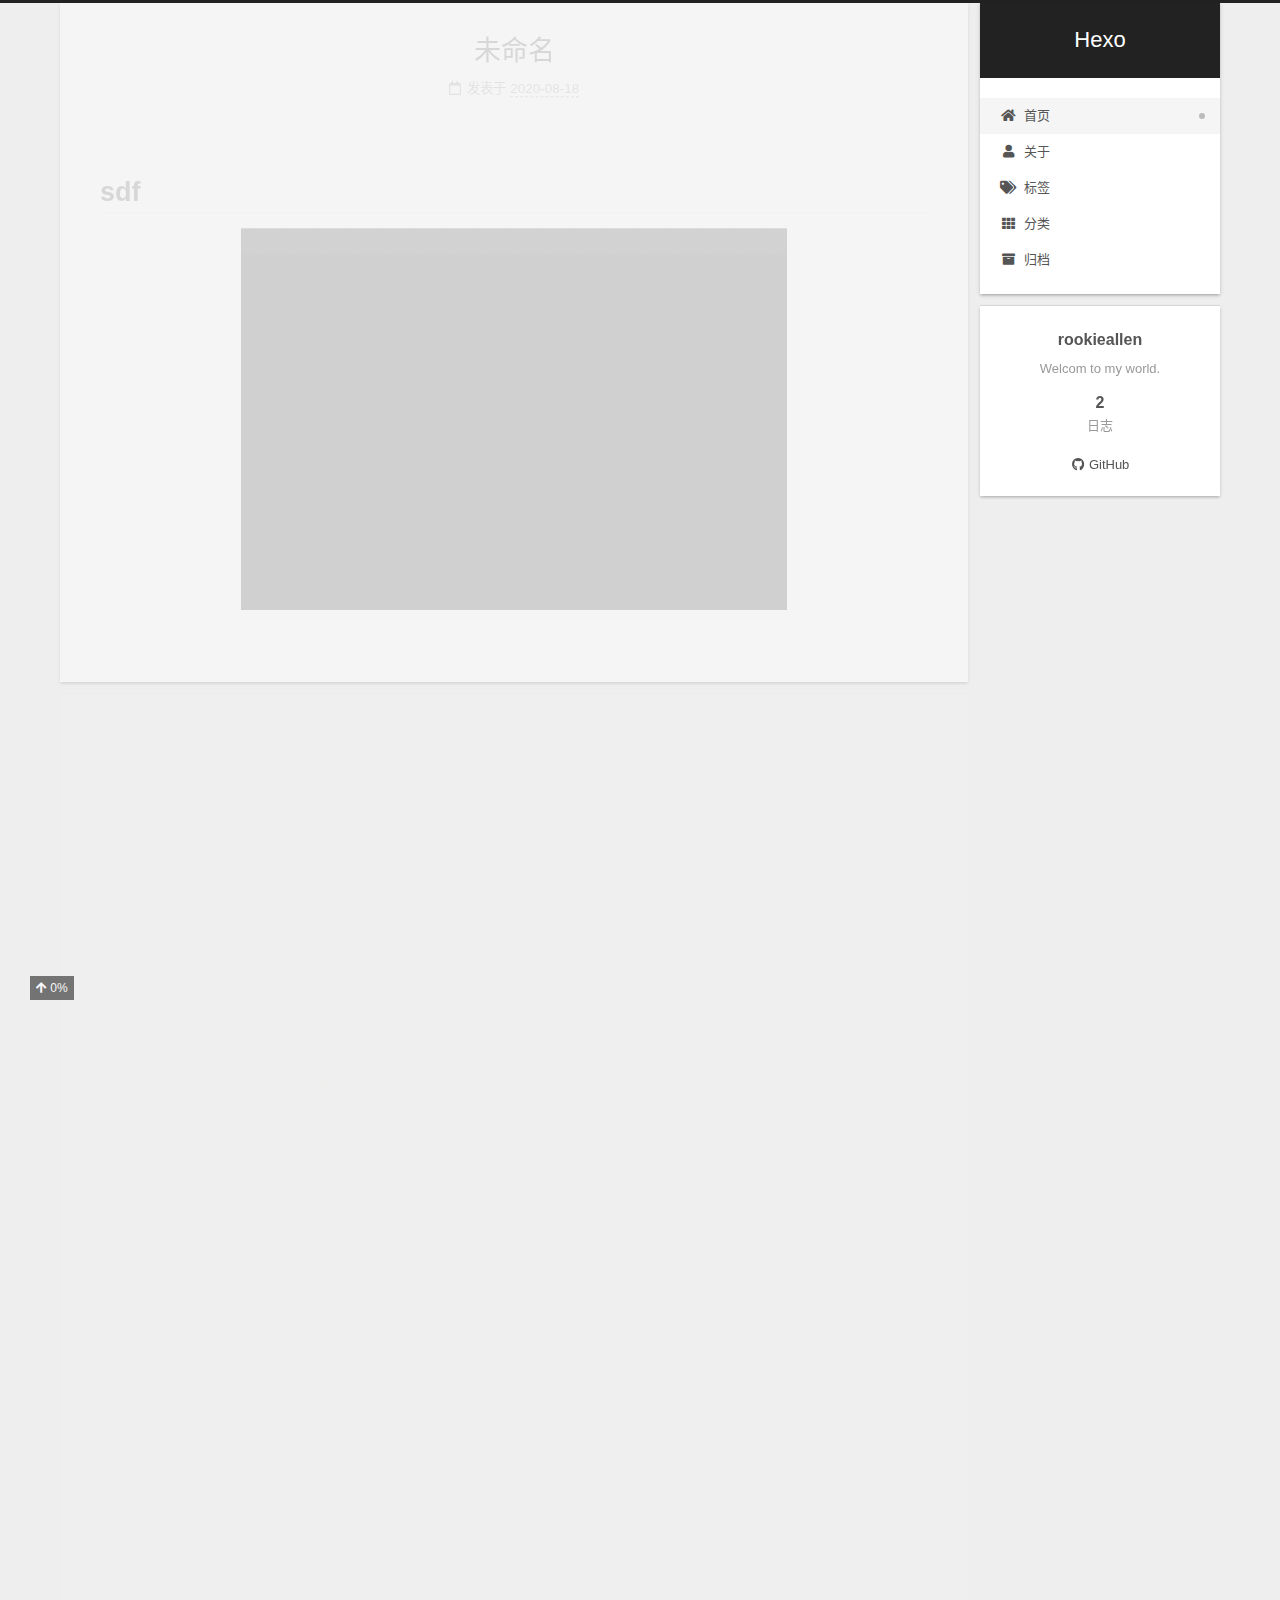
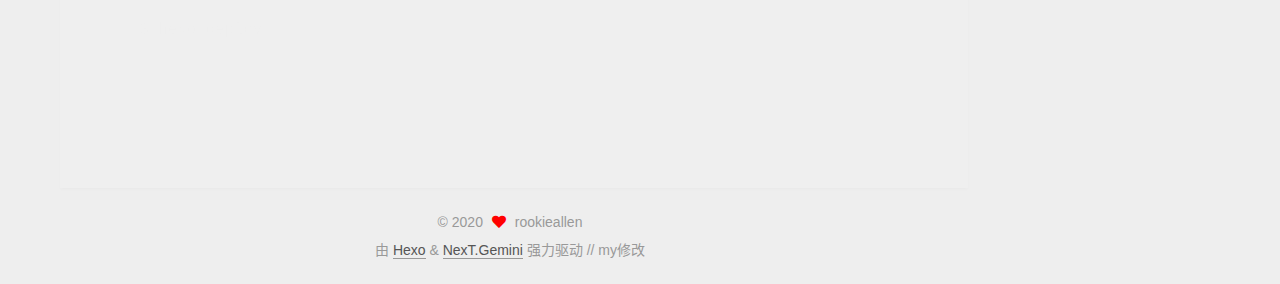
<file: index.html>
<!DOCTYPE html>
<html lang="zh-CN">
<head>
  <meta charset="UTF-8">
<meta name="viewport" content="width=device-width, initial-scale=1, maximum-scale=2">
<meta name="theme-color" content="#222">
<meta name="generator" content="Hexo 5.0.2">
  <link rel="apple-touch-icon" sizes="180x180" href="/images/apple-touch-icon-next.png">
  <link rel="icon" type="image/png" sizes="32x32" href="/images/favicon-32x32-next.png">
  <link rel="icon" type="image/png" sizes="16x16" href="/images/favicon-16x16-next.png">
  <link rel="mask-icon" href="/images/logo.svg" color="#222">

<link rel="stylesheet" href="/css/main.css">


<link rel="stylesheet" href="/lib/font-awesome/css/all.min.css">

<script id="hexo-configurations">
    var NexT = window.NexT || {};
    var CONFIG = {"hostname":"yoursite.com","root":"/","scheme":"Gemini","version":"7.8.0","exturl":false,"sidebar":{"position":"right","display":"post","padding":18,"offset":12,"onmobile":true},"copycode":{"enable":true,"show_result":true,"style":null},"back2top":{"enable":true,"sidebar":false,"scrollpercent":true},"bookmark":{"enable":false,"color":"#222","save":"auto"},"fancybox":false,"mediumzoom":false,"lazyload":false,"pangu":false,"comments":{"style":"tabs","active":null,"storage":true,"lazyload":false,"nav":null},"algolia":{"hits":{"per_page":10},"labels":{"input_placeholder":"Search for Posts","hits_empty":"We didn't find any results for the search: ${query}","hits_stats":"${hits} results found in ${time} ms"}},"localsearch":{"enable":false,"trigger":"auto","top_n_per_article":1,"unescape":false,"preload":false},"motion":{"enable":true,"async":false,"transition":{"post_block":"fadeIn","post_header":"slideDownIn","post_body":"slideDownIn","coll_header":"slideLeftIn","sidebar":"slideUpIn"}}};
  </script>

  <meta name="description" content="Welcom to my world.">
<meta property="og:type" content="website">
<meta property="og:title" content="Hexo">
<meta property="og:url" content="http://yoursite.com/index.html">
<meta property="og:site_name" content="Hexo">
<meta property="og:description" content="Welcom to my world.">
<meta property="og:locale" content="zh_CN">
<meta property="article:author" content="rookieallen">
<meta name="twitter:card" content="summary">

<link rel="canonical" href="http://yoursite.com/">


<script id="page-configurations">
  // https://hexo.io/docs/variables.html
  CONFIG.page = {
    sidebar: "",
    isHome : true,
    isPost : false,
    lang   : 'zh-CN'
  };
</script>

  <title>Hexo</title>
  






  <noscript>
  <style>
  .use-motion .brand,
  .use-motion .menu-item,
  .sidebar-inner,
  .use-motion .post-block,
  .use-motion .pagination,
  .use-motion .comments,
  .use-motion .post-header,
  .use-motion .post-body,
  .use-motion .collection-header { opacity: initial; }

  .use-motion .site-title,
  .use-motion .site-subtitle {
    opacity: initial;
    top: initial;
  }

  .use-motion .logo-line-before i { left: initial; }
  .use-motion .logo-line-after i { right: initial; }
  </style>
</noscript>

</head>

<body itemscope itemtype="http://schema.org/WebPage">
  <div class="container use-motion">
    <div class="headband"></div>

    <header class="header" itemscope itemtype="http://schema.org/WPHeader">
      <div class="header-inner"><div class="site-brand-container">
  <div class="site-nav-toggle">
    <div class="toggle" aria-label="切换导航栏">
      <span class="toggle-line toggle-line-first"></span>
      <span class="toggle-line toggle-line-middle"></span>
      <span class="toggle-line toggle-line-last"></span>
    </div>
  </div>

  <div class="site-meta">

    <a href="/" class="brand" rel="start">
      <span class="logo-line-before"><i></i></span>
      <h1 class="site-title">Hexo</h1>
      <span class="logo-line-after"><i></i></span>
    </a>
  </div>

  <div class="site-nav-right">
    <div class="toggle popup-trigger">
    </div>
  </div>
</div>




<nav class="site-nav">
  <ul id="menu" class="main-menu menu">
        <li class="menu-item menu-item-home">

    <a href="/" rel="section"><i class="fa fa-home fa-fw"></i>首页</a>

  </li>
        <li class="menu-item menu-item-about">

    <a href="/about/" rel="section"><i class="fa fa-user fa-fw"></i>关于</a>

  </li>
        <li class="menu-item menu-item-tags">

    <a href="/tags/" rel="section"><i class="fa fa-tags fa-fw"></i>标签</a>

  </li>
        <li class="menu-item menu-item-categories">

    <a href="/categories/" rel="section"><i class="fa fa-th fa-fw"></i>分类</a>

  </li>
        <li class="menu-item menu-item-archives">

    <a href="/archives/" rel="section"><i class="fa fa-archive fa-fw"></i>归档</a>

  </li>
  </ul>
</nav>




</div>
    </header>

    
  <div class="back-to-top">
    <i class="fa fa-arrow-up"></i>
    <span>0%</span>
  </div>


    <main class="main">
      <div class="main-inner">
        <div class="content-wrap">
          

          <div class="content index posts-expand">
            
      
  
  
  <article itemscope itemtype="http://schema.org/Article" class="post-block" lang="zh-CN">
    <link itemprop="mainEntityOfPage" href="http://yoursite.com/2020/08/18/2020-08-18/">

    <span hidden itemprop="author" itemscope itemtype="http://schema.org/Person">
      <meta itemprop="image" content="/images/avatar.gif">
      <meta itemprop="name" content="rookieallen">
      <meta itemprop="description" content="Welcom to my world.">
    </span>

    <span hidden itemprop="publisher" itemscope itemtype="http://schema.org/Organization">
      <meta itemprop="name" content="Hexo">
    </span>
      <header class="post-header">
        <h2 class="post-title" itemprop="name headline">
          
            <a href="/2020/08/18/2020-08-18/" class="post-title-link" itemprop="url">未命名</a>
        </h2>

        <div class="post-meta">
            <span class="post-meta-item">
              <span class="post-meta-item-icon">
                <i class="far fa-calendar"></i>
              </span>
              <span class="post-meta-item-text">发表于</span>
              

              <time title="创建时间：2020-08-18 23:08:25 / 修改时间：23:08:40" itemprop="dateCreated datePublished" datetime="2020-08-18T23:08:25+08:00">2020-08-18</time>
            </span>

          

        </div>
      </header>

    
    
    
    <div class="post-body" itemprop="articleBody">

      
          <h1 id="sdf"><a href="#sdf" class="headerlink" title="sdf"></a>sdf</h1><p><img src="/images/15977633195506.jpg" alt="-w273"></p>

      
    </div>

    
    
    
      <footer class="post-footer">
        <div class="post-eof"></div>
      </footer>
  </article>
  
  
  

      
  
  
  <article itemscope itemtype="http://schema.org/Article" class="post-block" lang="zh-CN">
    <link itemprop="mainEntityOfPage" href="http://yoursite.com/2020/08/18/hello-world/">

    <span hidden itemprop="author" itemscope itemtype="http://schema.org/Person">
      <meta itemprop="image" content="/images/avatar.gif">
      <meta itemprop="name" content="rookieallen">
      <meta itemprop="description" content="Welcom to my world.">
    </span>

    <span hidden itemprop="publisher" itemscope itemtype="http://schema.org/Organization">
      <meta itemprop="name" content="Hexo">
    </span>
      <header class="post-header">
        <h2 class="post-title" itemprop="name headline">
          
            <a href="/2020/08/18/hello-world/" class="post-title-link" itemprop="url">Hello World</a>
        </h2>

        <div class="post-meta">
            <span class="post-meta-item">
              <span class="post-meta-item-icon">
                <i class="far fa-calendar"></i>
              </span>
              <span class="post-meta-item-text">发表于</span>

              <time title="创建时间：2020-08-18 18:43:24" itemprop="dateCreated datePublished" datetime="2020-08-18T18:43:24+08:00">2020-08-18</time>
            </span>
              <span class="post-meta-item">
                <span class="post-meta-item-icon">
                  <i class="far fa-calendar-check"></i>
                </span>
                <span class="post-meta-item-text">更新于</span>
                <time title="修改时间：2020-08-19 19:00:17" itemprop="dateModified" datetime="2020-08-19T19:00:17+08:00">2020-08-19</time>
              </span>

          

        </div>
      </header>

    
    
    
    <div class="post-body" itemprop="articleBody">

      
          <p>Welcome to <a target="_blank" rel="noopener external nofollow noreferrer" href="https://hexo.io/">Hexo</a>! This is your very first post. Check <a target="_blank" rel="noopener external nofollow noreferrer" href="https://hexo.io/docs/">documentation</a> for more info. If you get any problems when using Hexo, you can find the answer in <a target="_blank" rel="noopener external nofollow noreferrer" href="https://hexo.io/docs/troubleshooting.html">troubleshooting</a> or you can ask me on <a target="_blank" rel="noopener external nofollow noreferrer" href="https://github.com/hexojs/hexo/issues">GitHub</a>.</p>
<h2 id="Quick-Start"><a href="#Quick-Start" class="headerlink" title="Quick Start"></a>Quick Start</h2><h3 id="Create-a-new-post"><a href="#Create-a-new-post" class="headerlink" title="Create a new post"></a>Create a new post</h3><figure class="highlight bash"><table><tr><td class="gutter"><pre><span class="line">1</span><br></pre></td><td class="code"><pre><span class="line">$ hexo new <span class="string">&quot;My New Post&quot;</span></span><br></pre></td></tr></table></figure>

<p>More info: <a target="_blank" rel="noopener external nofollow noreferrer" href="https://hexo.io/docs/writing.html">Writing</a></p>
<h3 id="Run-server"><a href="#Run-server" class="headerlink" title="Run server"></a>Run server</h3><figure class="highlight bash"><table><tr><td class="gutter"><pre><span class="line">1</span><br></pre></td><td class="code"><pre><span class="line">$ hexo server</span><br></pre></td></tr></table></figure>

<p>More info: <a target="_blank" rel="noopener external nofollow noreferrer" href="https://hexo.io/docs/server.html">Server</a></p>
<h3 id="Generate-static-files"><a href="#Generate-static-files" class="headerlink" title="Generate static files"></a>Generate static files</h3><figure class="highlight bash"><table><tr><td class="gutter"><pre><span class="line">1</span><br></pre></td><td class="code"><pre><span class="line">$ hexo generate</span><br></pre></td></tr></table></figure>

<p>More info: <a target="_blank" rel="noopener external nofollow noreferrer" href="https://hexo.io/docs/generating.html">Generating</a></p>
<h3 id="Deploy-to-remote-sites"><a href="#Deploy-to-remote-sites" class="headerlink" title="Deploy to remote sites"></a>Deploy to remote sites</h3><figure class="highlight bash"><table><tr><td class="gutter"><pre><span class="line">1</span><br></pre></td><td class="code"><pre><span class="line">$ hexo deploy</span><br></pre></td></tr></table></figure>

<p>More info: <a target="_blank" rel="noopener external nofollow noreferrer" href="https://hexo.io/docs/one-command-deployment.html">Deployment</a></p>

      
    </div>

    
    
    
      <footer class="post-footer">
        <div class="post-eof"></div>
      </footer>
  </article>
  
  
  


  



          </div>
          

<script>
  window.addEventListener('tabs:register', () => {
    let { activeClass } = CONFIG.comments;
    if (CONFIG.comments.storage) {
      activeClass = localStorage.getItem('comments_active') || activeClass;
    }
    if (activeClass) {
      let activeTab = document.querySelector(`a[href="#comment-${activeClass}"]`);
      if (activeTab) {
        activeTab.click();
      }
    }
  });
  if (CONFIG.comments.storage) {
    window.addEventListener('tabs:click', event => {
      if (!event.target.matches('.tabs-comment .tab-content .tab-pane')) return;
      let commentClass = event.target.classList[1];
      localStorage.setItem('comments_active', commentClass);
    });
  }
</script>

        </div>
          
  
  <div class="toggle sidebar-toggle">
    <span class="toggle-line toggle-line-first"></span>
    <span class="toggle-line toggle-line-middle"></span>
    <span class="toggle-line toggle-line-last"></span>
  </div>

  <aside class="sidebar">
    <div class="sidebar-inner">

      <ul class="sidebar-nav motion-element">
        <li class="sidebar-nav-toc">
          文章目录
        </li>
        <li class="sidebar-nav-overview">
          站点概览
        </li>
      </ul>

      <!--noindex-->
      <div class="post-toc-wrap sidebar-panel">
      </div>
      <!--/noindex-->

      <div class="site-overview-wrap sidebar-panel">
        <div class="site-author motion-element" itemprop="author" itemscope itemtype="http://schema.org/Person">
  <p class="site-author-name" itemprop="name">rookieallen</p>
  <div class="site-description" itemprop="description">Welcom to my world.</div>
</div>
<div class="site-state-wrap motion-element">
  <nav class="site-state">
      <div class="site-state-item site-state-posts">
          <a href="/archives/">
        
          <span class="site-state-item-count">2</span>
          <span class="site-state-item-name">日志</span>
        </a>
      </div>
  </nav>
</div>
  <div class="links-of-author motion-element">
      <span class="links-of-author-item">
        <a href="https://github.com/Allencpf" title="GitHub → https:&#x2F;&#x2F;github.com&#x2F;Allencpf" rel="noopener external nofollow noreferrer" target="_blank"><i class="fab fa-github fa-fw"></i>GitHub</a>
      </span>
  </div>



      </div>

    </div>
  </aside>
  <div id="sidebar-dimmer"></div>


      </div>
    </main>

    <footer class="footer">
      <div class="footer-inner">
        

        

<div class="copyright">
  
  &copy; 
  <span itemprop="copyrightYear">2020</span>
  <span class="with-love">
    <i class="fa fa-heart"></i>
  </span>
  <span class="author" itemprop="copyrightHolder">rookieallen</span>
</div>
  <div class="powered-by">由 <a href="https://hexo.io/" class="theme-link" rel="noopener external nofollow noreferrer" target="_blank">Hexo</a> & <a href="https://theme-next.org/" class="theme-link" rel="noopener external nofollow noreferrer" target="_blank">NexT.Gemini</a> 强力驱动
  </div>
// my修改
<script>
      var now = new Date(); 
      function createtime() { 
          var grt= new Date("18/08/2020 12:00:00");//此处修改你的建站时间或者网站上线时间 
          now.setTime(now.getTime()+250); 
          days = (now - grt ) / 1000 / 60 / 60 / 24; dnum = Math.floor(days); 
          hours = (now - grt ) / 1000 / 60 / 60 - (24 * dnum); hnum = Math.floor(hours); 
          if(String(hnum).length ==1 ){hnum = "0" + hnum;} minutes = (now - grt ) / 1000 /60 - (24 * 60 * dnum) - (60 * hnum); 
          mnum = Math.floor(minutes); if(String(mnum).length ==1 ){mnum = "0" + mnum;} 
          seconds = (now - grt ) / 1000 - (24 * 60 * 60 * dnum) - (60 * 60 * hnum) - (60 * mnum); 
          snum = Math.round(seconds); if(String(snum).length ==1 ){snum = "0" + snum;} 
          document.getElementById("timeDate").innerHTML = "本站已安全运行 "+dnum+" 天 "; 
          document.getElementById("times").innerHTML = hnum + " 小时 " + mnum + " 分 " + snum + " 秒"; 
      } 
  setInterval("createtime()",250);
  </script>
        








      </div>
    </footer>
  </div>

  
  <script src="/lib/anime.min.js"></script>
  <script src="/lib/velocity/velocity.min.js"></script>
  <script src="/lib/velocity/velocity.ui.min.js"></script>

<script src="/js/utils.js"></script>

<script src="/js/motion.js"></script>


<script src="/js/schemes/pisces.js"></script>


<script src="/js/next-boot.js"></script>




  















  

  

</body>
</html>
</file>
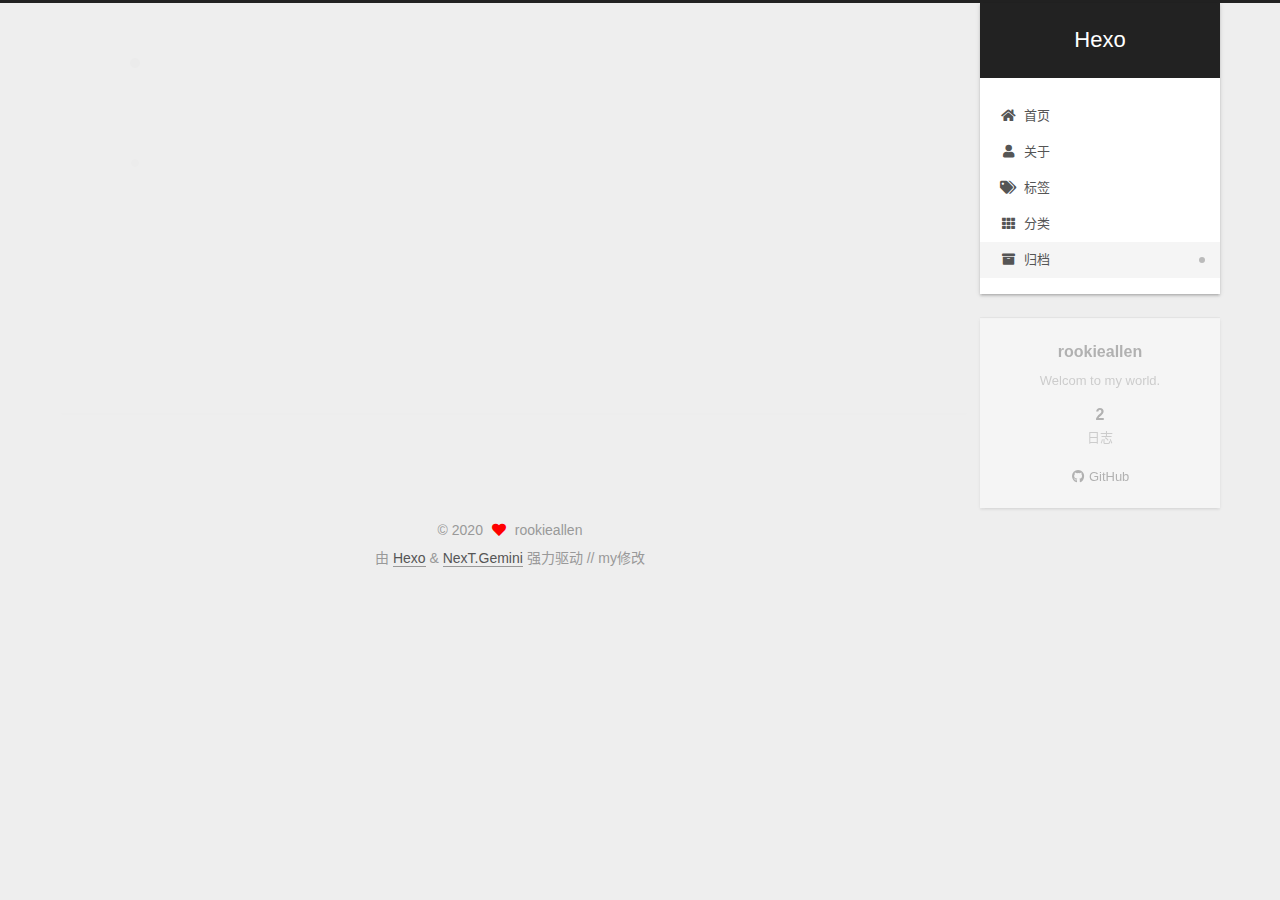
<file: archives/index.html>
<!DOCTYPE html>
<html lang="zh-CN">
<head>
  <meta charset="UTF-8">
<meta name="viewport" content="width=device-width, initial-scale=1, maximum-scale=2">
<meta name="theme-color" content="#222">
<meta name="generator" content="Hexo 5.0.2">
  <link rel="apple-touch-icon" sizes="180x180" href="/images/apple-touch-icon-next.png">
  <link rel="icon" type="image/png" sizes="32x32" href="/images/favicon-32x32-next.png">
  <link rel="icon" type="image/png" sizes="16x16" href="/images/favicon-16x16-next.png">
  <link rel="mask-icon" href="/images/logo.svg" color="#222">

<link rel="stylesheet" href="/css/main.css">


<link rel="stylesheet" href="/lib/font-awesome/css/all.min.css">

<script id="hexo-configurations">
    var NexT = window.NexT || {};
    var CONFIG = {"hostname":"yoursite.com","root":"/","scheme":"Gemini","version":"7.8.0","exturl":false,"sidebar":{"position":"right","display":"post","padding":18,"offset":12,"onmobile":true},"copycode":{"enable":true,"show_result":true,"style":null},"back2top":{"enable":true,"sidebar":false,"scrollpercent":true},"bookmark":{"enable":false,"color":"#222","save":"auto"},"fancybox":false,"mediumzoom":false,"lazyload":false,"pangu":false,"comments":{"style":"tabs","active":null,"storage":true,"lazyload":false,"nav":null},"algolia":{"hits":{"per_page":10},"labels":{"input_placeholder":"Search for Posts","hits_empty":"We didn't find any results for the search: ${query}","hits_stats":"${hits} results found in ${time} ms"}},"localsearch":{"enable":false,"trigger":"auto","top_n_per_article":1,"unescape":false,"preload":false},"motion":{"enable":true,"async":false,"transition":{"post_block":"fadeIn","post_header":"slideDownIn","post_body":"slideDownIn","coll_header":"slideLeftIn","sidebar":"slideUpIn"}}};
  </script>

  <meta name="description" content="Welcom to my world.">
<meta property="og:type" content="website">
<meta property="og:title" content="Hexo">
<meta property="og:url" content="http://yoursite.com/archives/index.html">
<meta property="og:site_name" content="Hexo">
<meta property="og:description" content="Welcom to my world.">
<meta property="og:locale" content="zh_CN">
<meta property="article:author" content="rookieallen">
<meta name="twitter:card" content="summary">

<link rel="canonical" href="http://yoursite.com/archives/">


<script id="page-configurations">
  // https://hexo.io/docs/variables.html
  CONFIG.page = {
    sidebar: "",
    isHome : false,
    isPost : false,
    lang   : 'zh-CN'
  };
</script>

  <title>归档 | Hexo</title>
  






  <noscript>
  <style>
  .use-motion .brand,
  .use-motion .menu-item,
  .sidebar-inner,
  .use-motion .post-block,
  .use-motion .pagination,
  .use-motion .comments,
  .use-motion .post-header,
  .use-motion .post-body,
  .use-motion .collection-header { opacity: initial; }

  .use-motion .site-title,
  .use-motion .site-subtitle {
    opacity: initial;
    top: initial;
  }

  .use-motion .logo-line-before i { left: initial; }
  .use-motion .logo-line-after i { right: initial; }
  </style>
</noscript>

</head>

<body itemscope itemtype="http://schema.org/WebPage">
  <div class="container use-motion">
    <div class="headband"></div>

    <header class="header" itemscope itemtype="http://schema.org/WPHeader">
      <div class="header-inner"><div class="site-brand-container">
  <div class="site-nav-toggle">
    <div class="toggle" aria-label="切换导航栏">
      <span class="toggle-line toggle-line-first"></span>
      <span class="toggle-line toggle-line-middle"></span>
      <span class="toggle-line toggle-line-last"></span>
    </div>
  </div>

  <div class="site-meta">

    <a href="/" class="brand" rel="start">
      <span class="logo-line-before"><i></i></span>
      <h1 class="site-title">Hexo</h1>
      <span class="logo-line-after"><i></i></span>
    </a>
  </div>

  <div class="site-nav-right">
    <div class="toggle popup-trigger">
    </div>
  </div>
</div>




<nav class="site-nav">
  <ul id="menu" class="main-menu menu">
        <li class="menu-item menu-item-home">

    <a href="/" rel="section"><i class="fa fa-home fa-fw"></i>首页</a>

  </li>
        <li class="menu-item menu-item-about">

    <a href="/about/" rel="section"><i class="fa fa-user fa-fw"></i>关于</a>

  </li>
        <li class="menu-item menu-item-tags">

    <a href="/tags/" rel="section"><i class="fa fa-tags fa-fw"></i>标签</a>

  </li>
        <li class="menu-item menu-item-categories">

    <a href="/categories/" rel="section"><i class="fa fa-th fa-fw"></i>分类</a>

  </li>
        <li class="menu-item menu-item-archives">

    <a href="/archives/" rel="section"><i class="fa fa-archive fa-fw"></i>归档</a>

  </li>
  </ul>
</nav>




</div>
    </header>

    
  <div class="back-to-top">
    <i class="fa fa-arrow-up"></i>
    <span>0%</span>
  </div>


    <main class="main">
      <div class="main-inner">
        <div class="content-wrap">
          

          <div class="content archive">
            

  
  
  
  <div class="post-block">
    <div class="posts-collapse">
      <div class="collection-title">
        <span class="collection-header">嗯..! 目前共计 2 篇日志。 继续努力。</span>
      </div>

      
    <div class="collection-year">
      <span class="collection-header">2020</span>
    </div>

  <article itemscope itemtype="http://schema.org/Article">
    <header class="post-header">

      <div class="post-meta">
        <time itemprop="dateCreated"
              datetime="2020-08-18T23:08:25+08:00"
              content="2020-08-18">
          08-18
        </time>
      </div>

      <div class="post-title">
          <a class="post-title-link" href="/2020/08/18/2020-08-18/" itemprop="url">
            <span itemprop="name">未命名</span>
          </a>
      </div>

    </header>
  </article>

  <article itemscope itemtype="http://schema.org/Article">
    <header class="post-header">

      <div class="post-meta">
        <time itemprop="dateCreated"
              datetime="2020-08-18T18:43:24+08:00"
              content="2020-08-18">
          08-18
        </time>
      </div>

      <div class="post-title">
          <a class="post-title-link" href="/2020/08/18/hello-world/" itemprop="url">
            <span itemprop="name">Hello World</span>
          </a>
      </div>

    </header>
  </article>


    </div>
  </div>
  
  
  

  



          </div>
          

<script>
  window.addEventListener('tabs:register', () => {
    let { activeClass } = CONFIG.comments;
    if (CONFIG.comments.storage) {
      activeClass = localStorage.getItem('comments_active') || activeClass;
    }
    if (activeClass) {
      let activeTab = document.querySelector(`a[href="#comment-${activeClass}"]`);
      if (activeTab) {
        activeTab.click();
      }
    }
  });
  if (CONFIG.comments.storage) {
    window.addEventListener('tabs:click', event => {
      if (!event.target.matches('.tabs-comment .tab-content .tab-pane')) return;
      let commentClass = event.target.classList[1];
      localStorage.setItem('comments_active', commentClass);
    });
  }
</script>

        </div>
          
  
  <div class="toggle sidebar-toggle">
    <span class="toggle-line toggle-line-first"></span>
    <span class="toggle-line toggle-line-middle"></span>
    <span class="toggle-line toggle-line-last"></span>
  </div>

  <aside class="sidebar">
    <div class="sidebar-inner">

      <ul class="sidebar-nav motion-element">
        <li class="sidebar-nav-toc">
          文章目录
        </li>
        <li class="sidebar-nav-overview">
          站点概览
        </li>
      </ul>

      <!--noindex-->
      <div class="post-toc-wrap sidebar-panel">
      </div>
      <!--/noindex-->

      <div class="site-overview-wrap sidebar-panel">
        <div class="site-author motion-element" itemprop="author" itemscope itemtype="http://schema.org/Person">
  <p class="site-author-name" itemprop="name">rookieallen</p>
  <div class="site-description" itemprop="description">Welcom to my world.</div>
</div>
<div class="site-state-wrap motion-element">
  <nav class="site-state">
      <div class="site-state-item site-state-posts">
          <a href="/archives/">
        
          <span class="site-state-item-count">2</span>
          <span class="site-state-item-name">日志</span>
        </a>
      </div>
  </nav>
</div>
  <div class="links-of-author motion-element">
      <span class="links-of-author-item">
        <a href="https://github.com/Allencpf" title="GitHub → https:&#x2F;&#x2F;github.com&#x2F;Allencpf" rel="noopener external nofollow noreferrer" target="_blank"><i class="fab fa-github fa-fw"></i>GitHub</a>
      </span>
  </div>



      </div>

    </div>
  </aside>
  <div id="sidebar-dimmer"></div>


      </div>
    </main>

    <footer class="footer">
      <div class="footer-inner">
        

        

<div class="copyright">
  
  &copy; 
  <span itemprop="copyrightYear">2020</span>
  <span class="with-love">
    <i class="fa fa-heart"></i>
  </span>
  <span class="author" itemprop="copyrightHolder">rookieallen</span>
</div>
  <div class="powered-by">由 <a href="https://hexo.io/" class="theme-link" rel="noopener external nofollow noreferrer" target="_blank">Hexo</a> & <a href="https://theme-next.org/" class="theme-link" rel="noopener external nofollow noreferrer" target="_blank">NexT.Gemini</a> 强力驱动
  </div>
// my修改
<script>
      var now = new Date(); 
      function createtime() { 
          var grt= new Date("18/08/2020 12:00:00");//此处修改你的建站时间或者网站上线时间 
          now.setTime(now.getTime()+250); 
          days = (now - grt ) / 1000 / 60 / 60 / 24; dnum = Math.floor(days); 
          hours = (now - grt ) / 1000 / 60 / 60 - (24 * dnum); hnum = Math.floor(hours); 
          if(String(hnum).length ==1 ){hnum = "0" + hnum;} minutes = (now - grt ) / 1000 /60 - (24 * 60 * dnum) - (60 * hnum); 
          mnum = Math.floor(minutes); if(String(mnum).length ==1 ){mnum = "0" + mnum;} 
          seconds = (now - grt ) / 1000 - (24 * 60 * 60 * dnum) - (60 * 60 * hnum) - (60 * mnum); 
          snum = Math.round(seconds); if(String(snum).length ==1 ){snum = "0" + snum;} 
          document.getElementById("timeDate").innerHTML = "本站已安全运行 "+dnum+" 天 "; 
          document.getElementById("times").innerHTML = hnum + " 小时 " + mnum + " 分 " + snum + " 秒"; 
      } 
  setInterval("createtime()",250);
  </script>
        








      </div>
    </footer>
  </div>

  
  <script src="/lib/anime.min.js"></script>
  <script src="/lib/velocity/velocity.min.js"></script>
  <script src="/lib/velocity/velocity.ui.min.js"></script>

<script src="/js/utils.js"></script>

<script src="/js/motion.js"></script>


<script src="/js/schemes/pisces.js"></script>


<script src="/js/next-boot.js"></script>




  















  

  

</body>
</html>
</file>
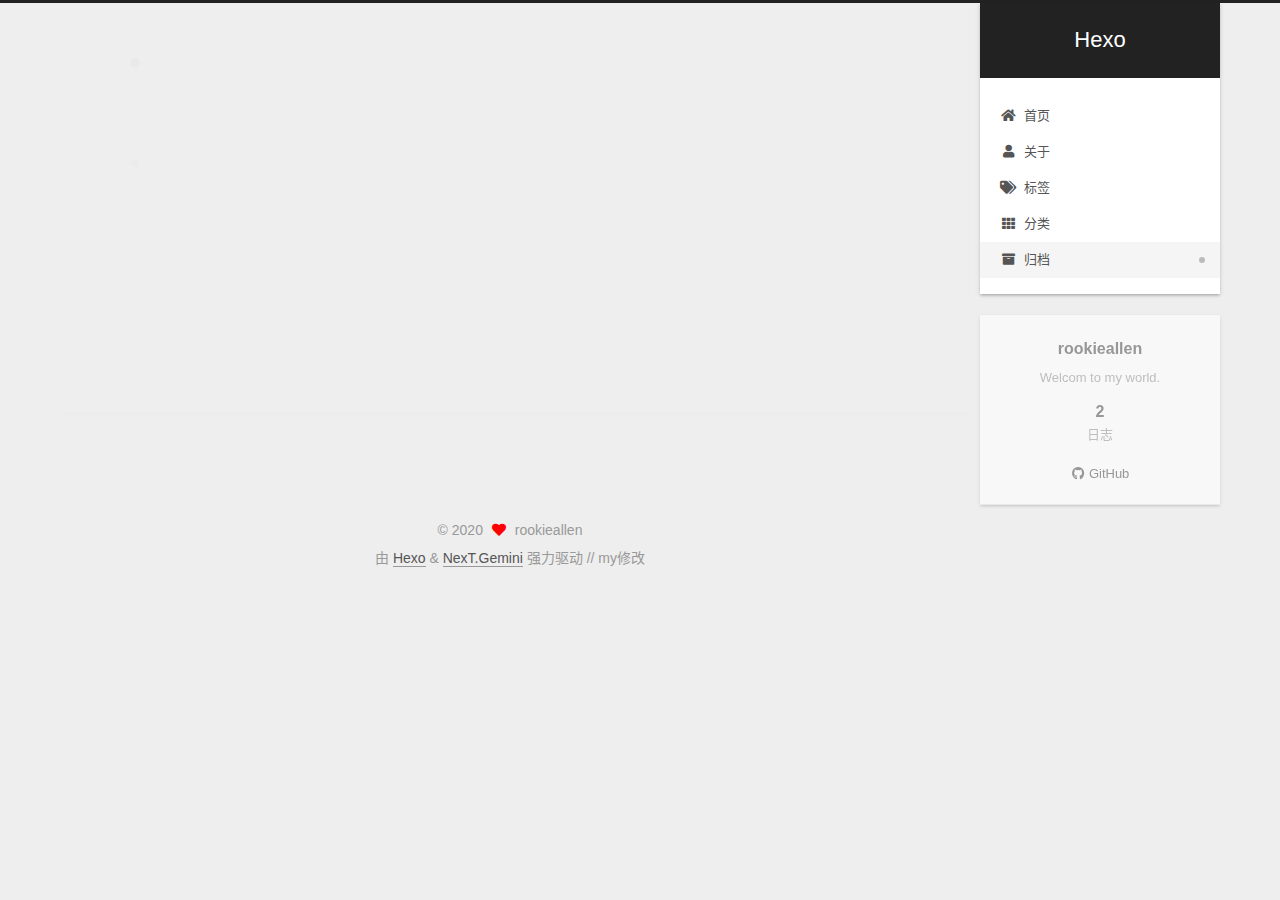
<file: archives/2020/index.html>
<!DOCTYPE html>
<html lang="zh-CN">
<head>
  <meta charset="UTF-8">
<meta name="viewport" content="width=device-width, initial-scale=1, maximum-scale=2">
<meta name="theme-color" content="#222">
<meta name="generator" content="Hexo 5.0.2">
  <link rel="apple-touch-icon" sizes="180x180" href="/images/apple-touch-icon-next.png">
  <link rel="icon" type="image/png" sizes="32x32" href="/images/favicon-32x32-next.png">
  <link rel="icon" type="image/png" sizes="16x16" href="/images/favicon-16x16-next.png">
  <link rel="mask-icon" href="/images/logo.svg" color="#222">

<link rel="stylesheet" href="/css/main.css">


<link rel="stylesheet" href="/lib/font-awesome/css/all.min.css">

<script id="hexo-configurations">
    var NexT = window.NexT || {};
    var CONFIG = {"hostname":"yoursite.com","root":"/","scheme":"Gemini","version":"7.8.0","exturl":false,"sidebar":{"position":"right","display":"post","padding":18,"offset":12,"onmobile":true},"copycode":{"enable":true,"show_result":true,"style":null},"back2top":{"enable":true,"sidebar":false,"scrollpercent":true},"bookmark":{"enable":false,"color":"#222","save":"auto"},"fancybox":false,"mediumzoom":false,"lazyload":false,"pangu":false,"comments":{"style":"tabs","active":null,"storage":true,"lazyload":false,"nav":null},"algolia":{"hits":{"per_page":10},"labels":{"input_placeholder":"Search for Posts","hits_empty":"We didn't find any results for the search: ${query}","hits_stats":"${hits} results found in ${time} ms"}},"localsearch":{"enable":false,"trigger":"auto","top_n_per_article":1,"unescape":false,"preload":false},"motion":{"enable":true,"async":false,"transition":{"post_block":"fadeIn","post_header":"slideDownIn","post_body":"slideDownIn","coll_header":"slideLeftIn","sidebar":"slideUpIn"}}};
  </script>

  <meta name="description" content="Welcom to my world.">
<meta property="og:type" content="website">
<meta property="og:title" content="Hexo">
<meta property="og:url" content="http://yoursite.com/archives/2020/index.html">
<meta property="og:site_name" content="Hexo">
<meta property="og:description" content="Welcom to my world.">
<meta property="og:locale" content="zh_CN">
<meta property="article:author" content="rookieallen">
<meta name="twitter:card" content="summary">

<link rel="canonical" href="http://yoursite.com/archives/2020/">


<script id="page-configurations">
  // https://hexo.io/docs/variables.html
  CONFIG.page = {
    sidebar: "",
    isHome : false,
    isPost : false,
    lang   : 'zh-CN'
  };
</script>

  <title>归档 | Hexo</title>
  






  <noscript>
  <style>
  .use-motion .brand,
  .use-motion .menu-item,
  .sidebar-inner,
  .use-motion .post-block,
  .use-motion .pagination,
  .use-motion .comments,
  .use-motion .post-header,
  .use-motion .post-body,
  .use-motion .collection-header { opacity: initial; }

  .use-motion .site-title,
  .use-motion .site-subtitle {
    opacity: initial;
    top: initial;
  }

  .use-motion .logo-line-before i { left: initial; }
  .use-motion .logo-line-after i { right: initial; }
  </style>
</noscript>

</head>

<body itemscope itemtype="http://schema.org/WebPage">
  <div class="container use-motion">
    <div class="headband"></div>

    <header class="header" itemscope itemtype="http://schema.org/WPHeader">
      <div class="header-inner"><div class="site-brand-container">
  <div class="site-nav-toggle">
    <div class="toggle" aria-label="切换导航栏">
      <span class="toggle-line toggle-line-first"></span>
      <span class="toggle-line toggle-line-middle"></span>
      <span class="toggle-line toggle-line-last"></span>
    </div>
  </div>

  <div class="site-meta">

    <a href="/" class="brand" rel="start">
      <span class="logo-line-before"><i></i></span>
      <h1 class="site-title">Hexo</h1>
      <span class="logo-line-after"><i></i></span>
    </a>
  </div>

  <div class="site-nav-right">
    <div class="toggle popup-trigger">
    </div>
  </div>
</div>




<nav class="site-nav">
  <ul id="menu" class="main-menu menu">
        <li class="menu-item menu-item-home">

    <a href="/" rel="section"><i class="fa fa-home fa-fw"></i>首页</a>

  </li>
        <li class="menu-item menu-item-about">

    <a href="/about/" rel="section"><i class="fa fa-user fa-fw"></i>关于</a>

  </li>
        <li class="menu-item menu-item-tags">

    <a href="/tags/" rel="section"><i class="fa fa-tags fa-fw"></i>标签</a>

  </li>
        <li class="menu-item menu-item-categories">

    <a href="/categories/" rel="section"><i class="fa fa-th fa-fw"></i>分类</a>

  </li>
        <li class="menu-item menu-item-archives">

    <a href="/archives/" rel="section"><i class="fa fa-archive fa-fw"></i>归档</a>

  </li>
  </ul>
</nav>




</div>
    </header>

    
  <div class="back-to-top">
    <i class="fa fa-arrow-up"></i>
    <span>0%</span>
  </div>


    <main class="main">
      <div class="main-inner">
        <div class="content-wrap">
          

          <div class="content archive">
            

  
  
  
  <div class="post-block">
    <div class="posts-collapse">
      <div class="collection-title">
        <span class="collection-header">嗯..! 目前共计 2 篇日志。 继续努力。</span>
      </div>

      
    <div class="collection-year">
      <span class="collection-header">2020</span>
    </div>

  <article itemscope itemtype="http://schema.org/Article">
    <header class="post-header">

      <div class="post-meta">
        <time itemprop="dateCreated"
              datetime="2020-08-18T23:08:25+08:00"
              content="2020-08-18">
          08-18
        </time>
      </div>

      <div class="post-title">
          <a class="post-title-link" href="/2020/08/18/2020-08-18/" itemprop="url">
            <span itemprop="name">未命名</span>
          </a>
      </div>

    </header>
  </article>

  <article itemscope itemtype="http://schema.org/Article">
    <header class="post-header">

      <div class="post-meta">
        <time itemprop="dateCreated"
              datetime="2020-08-18T18:43:24+08:00"
              content="2020-08-18">
          08-18
        </time>
      </div>

      <div class="post-title">
          <a class="post-title-link" href="/2020/08/18/hello-world/" itemprop="url">
            <span itemprop="name">Hello World</span>
          </a>
      </div>

    </header>
  </article>


    </div>
  </div>
  
  
  

  



          </div>
          

<script>
  window.addEventListener('tabs:register', () => {
    let { activeClass } = CONFIG.comments;
    if (CONFIG.comments.storage) {
      activeClass = localStorage.getItem('comments_active') || activeClass;
    }
    if (activeClass) {
      let activeTab = document.querySelector(`a[href="#comment-${activeClass}"]`);
      if (activeTab) {
        activeTab.click();
      }
    }
  });
  if (CONFIG.comments.storage) {
    window.addEventListener('tabs:click', event => {
      if (!event.target.matches('.tabs-comment .tab-content .tab-pane')) return;
      let commentClass = event.target.classList[1];
      localStorage.setItem('comments_active', commentClass);
    });
  }
</script>

        </div>
          
  
  <div class="toggle sidebar-toggle">
    <span class="toggle-line toggle-line-first"></span>
    <span class="toggle-line toggle-line-middle"></span>
    <span class="toggle-line toggle-line-last"></span>
  </div>

  <aside class="sidebar">
    <div class="sidebar-inner">

      <ul class="sidebar-nav motion-element">
        <li class="sidebar-nav-toc">
          文章目录
        </li>
        <li class="sidebar-nav-overview">
          站点概览
        </li>
      </ul>

      <!--noindex-->
      <div class="post-toc-wrap sidebar-panel">
      </div>
      <!--/noindex-->

      <div class="site-overview-wrap sidebar-panel">
        <div class="site-author motion-element" itemprop="author" itemscope itemtype="http://schema.org/Person">
  <p class="site-author-name" itemprop="name">rookieallen</p>
  <div class="site-description" itemprop="description">Welcom to my world.</div>
</div>
<div class="site-state-wrap motion-element">
  <nav class="site-state">
      <div class="site-state-item site-state-posts">
          <a href="/archives/">
        
          <span class="site-state-item-count">2</span>
          <span class="site-state-item-name">日志</span>
        </a>
      </div>
  </nav>
</div>
  <div class="links-of-author motion-element">
      <span class="links-of-author-item">
        <a href="https://github.com/Allencpf" title="GitHub → https:&#x2F;&#x2F;github.com&#x2F;Allencpf" rel="noopener external nofollow noreferrer" target="_blank"><i class="fab fa-github fa-fw"></i>GitHub</a>
      </span>
  </div>



      </div>

    </div>
  </aside>
  <div id="sidebar-dimmer"></div>


      </div>
    </main>

    <footer class="footer">
      <div class="footer-inner">
        

        

<div class="copyright">
  
  &copy; 
  <span itemprop="copyrightYear">2020</span>
  <span class="with-love">
    <i class="fa fa-heart"></i>
  </span>
  <span class="author" itemprop="copyrightHolder">rookieallen</span>
</div>
  <div class="powered-by">由 <a href="https://hexo.io/" class="theme-link" rel="noopener external nofollow noreferrer" target="_blank">Hexo</a> & <a href="https://theme-next.org/" class="theme-link" rel="noopener external nofollow noreferrer" target="_blank">NexT.Gemini</a> 强力驱动
  </div>
// my修改
<script>
      var now = new Date(); 
      function createtime() { 
          var grt= new Date("18/08/2020 12:00:00");//此处修改你的建站时间或者网站上线时间 
          now.setTime(now.getTime()+250); 
          days = (now - grt ) / 1000 / 60 / 60 / 24; dnum = Math.floor(days); 
          hours = (now - grt ) / 1000 / 60 / 60 - (24 * dnum); hnum = Math.floor(hours); 
          if(String(hnum).length ==1 ){hnum = "0" + hnum;} minutes = (now - grt ) / 1000 /60 - (24 * 60 * dnum) - (60 * hnum); 
          mnum = Math.floor(minutes); if(String(mnum).length ==1 ){mnum = "0" + mnum;} 
          seconds = (now - grt ) / 1000 - (24 * 60 * 60 * dnum) - (60 * 60 * hnum) - (60 * mnum); 
          snum = Math.round(seconds); if(String(snum).length ==1 ){snum = "0" + snum;} 
          document.getElementById("timeDate").innerHTML = "本站已安全运行 "+dnum+" 天 "; 
          document.getElementById("times").innerHTML = hnum + " 小时 " + mnum + " 分 " + snum + " 秒"; 
      } 
  setInterval("createtime()",250);
  </script>
        








      </div>
    </footer>
  </div>

  
  <script src="/lib/anime.min.js"></script>
  <script src="/lib/velocity/velocity.min.js"></script>
  <script src="/lib/velocity/velocity.ui.min.js"></script>

<script src="/js/utils.js"></script>

<script src="/js/motion.js"></script>


<script src="/js/schemes/pisces.js"></script>


<script src="/js/next-boot.js"></script>




  















  

  

</body>
</html>
</file>
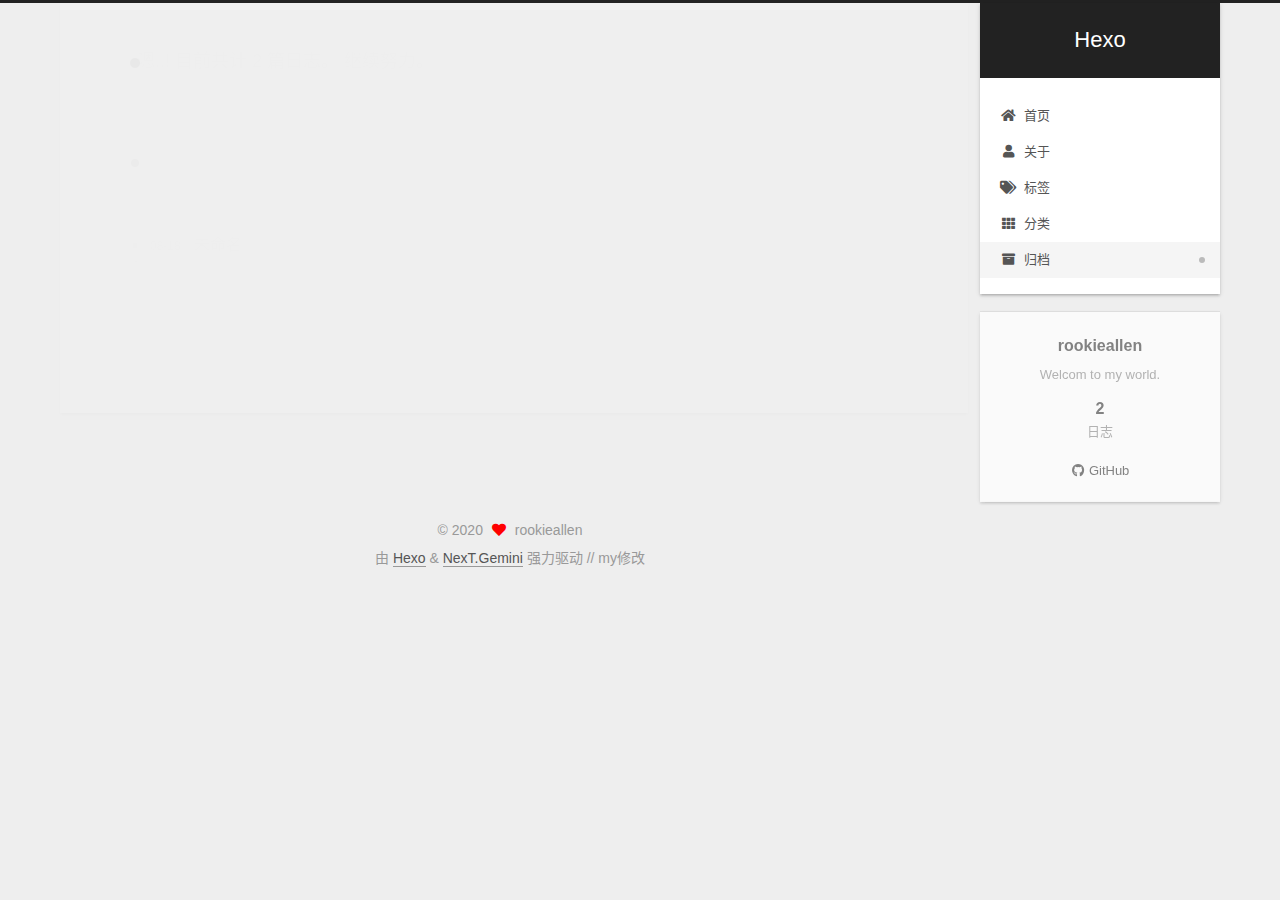
<file: archives/2020/08/index.html>
<!DOCTYPE html>
<html lang="zh-CN">
<head>
  <meta charset="UTF-8">
<meta name="viewport" content="width=device-width, initial-scale=1, maximum-scale=2">
<meta name="theme-color" content="#222">
<meta name="generator" content="Hexo 5.0.2">
  <link rel="apple-touch-icon" sizes="180x180" href="/images/apple-touch-icon-next.png">
  <link rel="icon" type="image/png" sizes="32x32" href="/images/favicon-32x32-next.png">
  <link rel="icon" type="image/png" sizes="16x16" href="/images/favicon-16x16-next.png">
  <link rel="mask-icon" href="/images/logo.svg" color="#222">

<link rel="stylesheet" href="/css/main.css">


<link rel="stylesheet" href="/lib/font-awesome/css/all.min.css">

<script id="hexo-configurations">
    var NexT = window.NexT || {};
    var CONFIG = {"hostname":"yoursite.com","root":"/","scheme":"Gemini","version":"7.8.0","exturl":false,"sidebar":{"position":"right","display":"post","padding":18,"offset":12,"onmobile":true},"copycode":{"enable":true,"show_result":true,"style":null},"back2top":{"enable":true,"sidebar":false,"scrollpercent":true},"bookmark":{"enable":false,"color":"#222","save":"auto"},"fancybox":false,"mediumzoom":false,"lazyload":false,"pangu":false,"comments":{"style":"tabs","active":null,"storage":true,"lazyload":false,"nav":null},"algolia":{"hits":{"per_page":10},"labels":{"input_placeholder":"Search for Posts","hits_empty":"We didn't find any results for the search: ${query}","hits_stats":"${hits} results found in ${time} ms"}},"localsearch":{"enable":false,"trigger":"auto","top_n_per_article":1,"unescape":false,"preload":false},"motion":{"enable":true,"async":false,"transition":{"post_block":"fadeIn","post_header":"slideDownIn","post_body":"slideDownIn","coll_header":"slideLeftIn","sidebar":"slideUpIn"}}};
  </script>

  <meta name="description" content="Welcom to my world.">
<meta property="og:type" content="website">
<meta property="og:title" content="Hexo">
<meta property="og:url" content="http://yoursite.com/archives/2020/08/index.html">
<meta property="og:site_name" content="Hexo">
<meta property="og:description" content="Welcom to my world.">
<meta property="og:locale" content="zh_CN">
<meta property="article:author" content="rookieallen">
<meta name="twitter:card" content="summary">

<link rel="canonical" href="http://yoursite.com/archives/2020/08/">


<script id="page-configurations">
  // https://hexo.io/docs/variables.html
  CONFIG.page = {
    sidebar: "",
    isHome : false,
    isPost : false,
    lang   : 'zh-CN'
  };
</script>

  <title>归档 | Hexo</title>
  






  <noscript>
  <style>
  .use-motion .brand,
  .use-motion .menu-item,
  .sidebar-inner,
  .use-motion .post-block,
  .use-motion .pagination,
  .use-motion .comments,
  .use-motion .post-header,
  .use-motion .post-body,
  .use-motion .collection-header { opacity: initial; }

  .use-motion .site-title,
  .use-motion .site-subtitle {
    opacity: initial;
    top: initial;
  }

  .use-motion .logo-line-before i { left: initial; }
  .use-motion .logo-line-after i { right: initial; }
  </style>
</noscript>

</head>

<body itemscope itemtype="http://schema.org/WebPage">
  <div class="container use-motion">
    <div class="headband"></div>

    <header class="header" itemscope itemtype="http://schema.org/WPHeader">
      <div class="header-inner"><div class="site-brand-container">
  <div class="site-nav-toggle">
    <div class="toggle" aria-label="切换导航栏">
      <span class="toggle-line toggle-line-first"></span>
      <span class="toggle-line toggle-line-middle"></span>
      <span class="toggle-line toggle-line-last"></span>
    </div>
  </div>

  <div class="site-meta">

    <a href="/" class="brand" rel="start">
      <span class="logo-line-before"><i></i></span>
      <h1 class="site-title">Hexo</h1>
      <span class="logo-line-after"><i></i></span>
    </a>
  </div>

  <div class="site-nav-right">
    <div class="toggle popup-trigger">
    </div>
  </div>
</div>




<nav class="site-nav">
  <ul id="menu" class="main-menu menu">
        <li class="menu-item menu-item-home">

    <a href="/" rel="section"><i class="fa fa-home fa-fw"></i>首页</a>

  </li>
        <li class="menu-item menu-item-about">

    <a href="/about/" rel="section"><i class="fa fa-user fa-fw"></i>关于</a>

  </li>
        <li class="menu-item menu-item-tags">

    <a href="/tags/" rel="section"><i class="fa fa-tags fa-fw"></i>标签</a>

  </li>
        <li class="menu-item menu-item-categories">

    <a href="/categories/" rel="section"><i class="fa fa-th fa-fw"></i>分类</a>

  </li>
        <li class="menu-item menu-item-archives">

    <a href="/archives/" rel="section"><i class="fa fa-archive fa-fw"></i>归档</a>

  </li>
  </ul>
</nav>




</div>
    </header>

    
  <div class="back-to-top">
    <i class="fa fa-arrow-up"></i>
    <span>0%</span>
  </div>


    <main class="main">
      <div class="main-inner">
        <div class="content-wrap">
          

          <div class="content archive">
            

  
  
  
  <div class="post-block">
    <div class="posts-collapse">
      <div class="collection-title">
        <span class="collection-header">嗯..! 目前共计 2 篇日志。 继续努力。</span>
      </div>

      
    <div class="collection-year">
      <span class="collection-header">2020</span>
    </div>

  <article itemscope itemtype="http://schema.org/Article">
    <header class="post-header">

      <div class="post-meta">
        <time itemprop="dateCreated"
              datetime="2020-08-18T23:08:25+08:00"
              content="2020-08-18">
          08-18
        </time>
      </div>

      <div class="post-title">
          <a class="post-title-link" href="/2020/08/18/2020-08-18/" itemprop="url">
            <span itemprop="name">未命名</span>
          </a>
      </div>

    </header>
  </article>

  <article itemscope itemtype="http://schema.org/Article">
    <header class="post-header">

      <div class="post-meta">
        <time itemprop="dateCreated"
              datetime="2020-08-18T18:43:24+08:00"
              content="2020-08-18">
          08-18
        </time>
      </div>

      <div class="post-title">
          <a class="post-title-link" href="/2020/08/18/hello-world/" itemprop="url">
            <span itemprop="name">Hello World</span>
          </a>
      </div>

    </header>
  </article>


    </div>
  </div>
  
  
  

  



          </div>
          

<script>
  window.addEventListener('tabs:register', () => {
    let { activeClass } = CONFIG.comments;
    if (CONFIG.comments.storage) {
      activeClass = localStorage.getItem('comments_active') || activeClass;
    }
    if (activeClass) {
      let activeTab = document.querySelector(`a[href="#comment-${activeClass}"]`);
      if (activeTab) {
        activeTab.click();
      }
    }
  });
  if (CONFIG.comments.storage) {
    window.addEventListener('tabs:click', event => {
      if (!event.target.matches('.tabs-comment .tab-content .tab-pane')) return;
      let commentClass = event.target.classList[1];
      localStorage.setItem('comments_active', commentClass);
    });
  }
</script>

        </div>
          
  
  <div class="toggle sidebar-toggle">
    <span class="toggle-line toggle-line-first"></span>
    <span class="toggle-line toggle-line-middle"></span>
    <span class="toggle-line toggle-line-last"></span>
  </div>

  <aside class="sidebar">
    <div class="sidebar-inner">

      <ul class="sidebar-nav motion-element">
        <li class="sidebar-nav-toc">
          文章目录
        </li>
        <li class="sidebar-nav-overview">
          站点概览
        </li>
      </ul>

      <!--noindex-->
      <div class="post-toc-wrap sidebar-panel">
      </div>
      <!--/noindex-->

      <div class="site-overview-wrap sidebar-panel">
        <div class="site-author motion-element" itemprop="author" itemscope itemtype="http://schema.org/Person">
  <p class="site-author-name" itemprop="name">rookieallen</p>
  <div class="site-description" itemprop="description">Welcom to my world.</div>
</div>
<div class="site-state-wrap motion-element">
  <nav class="site-state">
      <div class="site-state-item site-state-posts">
          <a href="/archives/">
        
          <span class="site-state-item-count">2</span>
          <span class="site-state-item-name">日志</span>
        </a>
      </div>
  </nav>
</div>
  <div class="links-of-author motion-element">
      <span class="links-of-author-item">
        <a href="https://github.com/Allencpf" title="GitHub → https:&#x2F;&#x2F;github.com&#x2F;Allencpf" rel="noopener external nofollow noreferrer" target="_blank"><i class="fab fa-github fa-fw"></i>GitHub</a>
      </span>
  </div>



      </div>

    </div>
  </aside>
  <div id="sidebar-dimmer"></div>


      </div>
    </main>

    <footer class="footer">
      <div class="footer-inner">
        

        

<div class="copyright">
  
  &copy; 
  <span itemprop="copyrightYear">2020</span>
  <span class="with-love">
    <i class="fa fa-heart"></i>
  </span>
  <span class="author" itemprop="copyrightHolder">rookieallen</span>
</div>
  <div class="powered-by">由 <a href="https://hexo.io/" class="theme-link" rel="noopener external nofollow noreferrer" target="_blank">Hexo</a> & <a href="https://theme-next.org/" class="theme-link" rel="noopener external nofollow noreferrer" target="_blank">NexT.Gemini</a> 强力驱动
  </div>
// my修改
<script>
      var now = new Date(); 
      function createtime() { 
          var grt= new Date("18/08/2020 12:00:00");//此处修改你的建站时间或者网站上线时间 
          now.setTime(now.getTime()+250); 
          days = (now - grt ) / 1000 / 60 / 60 / 24; dnum = Math.floor(days); 
          hours = (now - grt ) / 1000 / 60 / 60 - (24 * dnum); hnum = Math.floor(hours); 
          if(String(hnum).length ==1 ){hnum = "0" + hnum;} minutes = (now - grt ) / 1000 /60 - (24 * 60 * dnum) - (60 * hnum); 
          mnum = Math.floor(minutes); if(String(mnum).length ==1 ){mnum = "0" + mnum;} 
          seconds = (now - grt ) / 1000 - (24 * 60 * 60 * dnum) - (60 * 60 * hnum) - (60 * mnum); 
          snum = Math.round(seconds); if(String(snum).length ==1 ){snum = "0" + snum;} 
          document.getElementById("timeDate").innerHTML = "本站已安全运行 "+dnum+" 天 "; 
          document.getElementById("times").innerHTML = hnum + " 小时 " + mnum + " 分 " + snum + " 秒"; 
      } 
  setInterval("createtime()",250);
  </script>
        








      </div>
    </footer>
  </div>

  
  <script src="/lib/anime.min.js"></script>
  <script src="/lib/velocity/velocity.min.js"></script>
  <script src="/lib/velocity/velocity.ui.min.js"></script>

<script src="/js/utils.js"></script>

<script src="/js/motion.js"></script>


<script src="/js/schemes/pisces.js"></script>


<script src="/js/next-boot.js"></script>




  















  

  

</body>
</html>
</file>
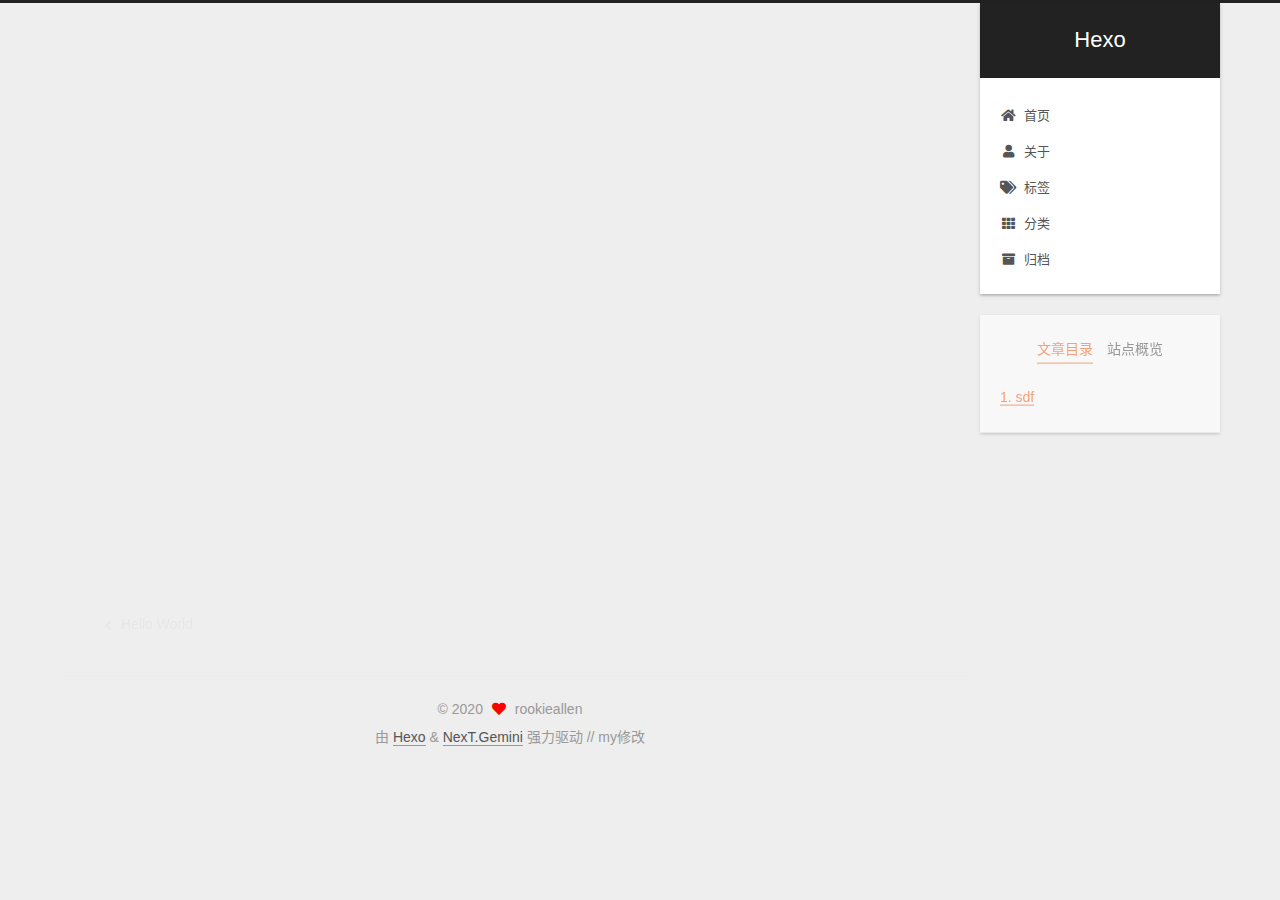
<file: 2020/08/18/2020-08-18/index.html>
<!DOCTYPE html>
<html lang="zh-CN">
<head>
  <meta charset="UTF-8">
<meta name="viewport" content="width=device-width, initial-scale=1, maximum-scale=2">
<meta name="theme-color" content="#222">
<meta name="generator" content="Hexo 5.0.2">
  <link rel="apple-touch-icon" sizes="180x180" href="/images/apple-touch-icon-next.png">
  <link rel="icon" type="image/png" sizes="32x32" href="/images/favicon-32x32-next.png">
  <link rel="icon" type="image/png" sizes="16x16" href="/images/favicon-16x16-next.png">
  <link rel="mask-icon" href="/images/logo.svg" color="#222">

<link rel="stylesheet" href="/css/main.css">


<link rel="stylesheet" href="/lib/font-awesome/css/all.min.css">

<script id="hexo-configurations">
    var NexT = window.NexT || {};
    var CONFIG = {"hostname":"yoursite.com","root":"/","scheme":"Gemini","version":"7.8.0","exturl":false,"sidebar":{"position":"right","display":"post","padding":18,"offset":12,"onmobile":true},"copycode":{"enable":true,"show_result":true,"style":null},"back2top":{"enable":true,"sidebar":false,"scrollpercent":true},"bookmark":{"enable":false,"color":"#222","save":"auto"},"fancybox":false,"mediumzoom":false,"lazyload":false,"pangu":false,"comments":{"style":"tabs","active":null,"storage":true,"lazyload":false,"nav":null},"algolia":{"hits":{"per_page":10},"labels":{"input_placeholder":"Search for Posts","hits_empty":"We didn't find any results for the search: ${query}","hits_stats":"${hits} results found in ${time} ms"}},"localsearch":{"enable":false,"trigger":"auto","top_n_per_article":1,"unescape":false,"preload":false},"motion":{"enable":true,"async":false,"transition":{"post_block":"fadeIn","post_header":"slideDownIn","post_body":"slideDownIn","coll_header":"slideLeftIn","sidebar":"slideUpIn"}}};
  </script>

  <meta name="description" content="sdf">
<meta property="og:type" content="article">
<meta property="og:title" content="Hexo">
<meta property="og:url" content="http://yoursite.com/2020/08/18/2020-08-18/index.html">
<meta property="og:site_name" content="Hexo">
<meta property="og:description" content="sdf">
<meta property="og:locale" content="zh_CN">
<meta property="og:image" content="http://yoursite.com/images/15977633195506.jpg">
<meta property="article:published_time" content="2020-08-18T15:08:25.870Z">
<meta property="article:modified_time" content="2020-08-18T15:08:40.715Z">
<meta property="article:author" content="rookieallen">
<meta name="twitter:card" content="summary">
<meta name="twitter:image" content="http://yoursite.com/images/15977633195506.jpg">

<link rel="canonical" href="http://yoursite.com/2020/08/18/2020-08-18/">


<script id="page-configurations">
  // https://hexo.io/docs/variables.html
  CONFIG.page = {
    sidebar: "",
    isHome : false,
    isPost : true,
    lang   : 'zh-CN'
  };
</script>

  <title> | Hexo</title>
  






  <noscript>
  <style>
  .use-motion .brand,
  .use-motion .menu-item,
  .sidebar-inner,
  .use-motion .post-block,
  .use-motion .pagination,
  .use-motion .comments,
  .use-motion .post-header,
  .use-motion .post-body,
  .use-motion .collection-header { opacity: initial; }

  .use-motion .site-title,
  .use-motion .site-subtitle {
    opacity: initial;
    top: initial;
  }

  .use-motion .logo-line-before i { left: initial; }
  .use-motion .logo-line-after i { right: initial; }
  </style>
</noscript>

</head>

<body itemscope itemtype="http://schema.org/WebPage">
  <div class="container use-motion">
    <div class="headband"></div>

    <header class="header" itemscope itemtype="http://schema.org/WPHeader">
      <div class="header-inner"><div class="site-brand-container">
  <div class="site-nav-toggle">
    <div class="toggle" aria-label="切换导航栏">
      <span class="toggle-line toggle-line-first"></span>
      <span class="toggle-line toggle-line-middle"></span>
      <span class="toggle-line toggle-line-last"></span>
    </div>
  </div>

  <div class="site-meta">

    <a href="/" class="brand" rel="start">
      <span class="logo-line-before"><i></i></span>
      <h1 class="site-title">Hexo</h1>
      <span class="logo-line-after"><i></i></span>
    </a>
  </div>

  <div class="site-nav-right">
    <div class="toggle popup-trigger">
    </div>
  </div>
</div>




<nav class="site-nav">
  <ul id="menu" class="main-menu menu">
        <li class="menu-item menu-item-home">

    <a href="/" rel="section"><i class="fa fa-home fa-fw"></i>首页</a>

  </li>
        <li class="menu-item menu-item-about">

    <a href="/about/" rel="section"><i class="fa fa-user fa-fw"></i>关于</a>

  </li>
        <li class="menu-item menu-item-tags">

    <a href="/tags/" rel="section"><i class="fa fa-tags fa-fw"></i>标签</a>

  </li>
        <li class="menu-item menu-item-categories">

    <a href="/categories/" rel="section"><i class="fa fa-th fa-fw"></i>分类</a>

  </li>
        <li class="menu-item menu-item-archives">

    <a href="/archives/" rel="section"><i class="fa fa-archive fa-fw"></i>归档</a>

  </li>
  </ul>
</nav>




</div>
    </header>

    
  <div class="back-to-top">
    <i class="fa fa-arrow-up"></i>
    <span>0%</span>
  </div>


    <main class="main">
      <div class="main-inner">
        <div class="content-wrap">
          

          <div class="content post posts-expand">
            

    
  
  
  <article itemscope itemtype="http://schema.org/Article" class="post-block" lang="zh-CN">
    <link itemprop="mainEntityOfPage" href="http://yoursite.com/2020/08/18/2020-08-18/">

    <span hidden itemprop="author" itemscope itemtype="http://schema.org/Person">
      <meta itemprop="image" content="/images/avatar.gif">
      <meta itemprop="name" content="rookieallen">
      <meta itemprop="description" content="Welcom to my world.">
    </span>

    <span hidden itemprop="publisher" itemscope itemtype="http://schema.org/Organization">
      <meta itemprop="name" content="Hexo">
    </span>
      <header class="post-header">
        <h1 class="post-title" itemprop="name headline">
          
        </h1>

        <div class="post-meta">
            <span class="post-meta-item">
              <span class="post-meta-item-icon">
                <i class="far fa-calendar"></i>
              </span>
              <span class="post-meta-item-text">发表于</span>
              

              <time title="创建时间：2020-08-18 23:08:25 / 修改时间：23:08:40" itemprop="dateCreated datePublished" datetime="2020-08-18T23:08:25+08:00">2020-08-18</time>
            </span>

          

        </div>
      </header>

    
    
    
    <div class="post-body" itemprop="articleBody">

      
        <h1 id="sdf"><a href="#sdf" class="headerlink" title="sdf"></a>sdf</h1><p><img src="/images/15977633195506.jpg" alt="-w273"></p>

    </div>

    
    
    

      <footer class="post-footer">

        


        
    <div class="post-nav">
      <div class="post-nav-item">
    <a href="/2020/08/18/hello-world/" rel="prev" title="Hello World">
      <i class="fa fa-chevron-left"></i> Hello World
    </a></div>
      <div class="post-nav-item"></div>
    </div>
      </footer>
    
  </article>
  
  
  



          </div>
          

<script>
  window.addEventListener('tabs:register', () => {
    let { activeClass } = CONFIG.comments;
    if (CONFIG.comments.storage) {
      activeClass = localStorage.getItem('comments_active') || activeClass;
    }
    if (activeClass) {
      let activeTab = document.querySelector(`a[href="#comment-${activeClass}"]`);
      if (activeTab) {
        activeTab.click();
      }
    }
  });
  if (CONFIG.comments.storage) {
    window.addEventListener('tabs:click', event => {
      if (!event.target.matches('.tabs-comment .tab-content .tab-pane')) return;
      let commentClass = event.target.classList[1];
      localStorage.setItem('comments_active', commentClass);
    });
  }
</script>

        </div>
          
  
  <div class="toggle sidebar-toggle">
    <span class="toggle-line toggle-line-first"></span>
    <span class="toggle-line toggle-line-middle"></span>
    <span class="toggle-line toggle-line-last"></span>
  </div>

  <aside class="sidebar">
    <div class="sidebar-inner">

      <ul class="sidebar-nav motion-element">
        <li class="sidebar-nav-toc">
          文章目录
        </li>
        <li class="sidebar-nav-overview">
          站点概览
        </li>
      </ul>

      <!--noindex-->
      <div class="post-toc-wrap sidebar-panel">
          <div class="post-toc motion-element"><ol class="nav"><li class="nav-item nav-level-1"><a class="nav-link" href="#sdf"><span class="nav-number">1.</span> <span class="nav-text">sdf</span></a></li></ol></div>
      </div>
      <!--/noindex-->

      <div class="site-overview-wrap sidebar-panel">
        <div class="site-author motion-element" itemprop="author" itemscope itemtype="http://schema.org/Person">
  <p class="site-author-name" itemprop="name">rookieallen</p>
  <div class="site-description" itemprop="description">Welcom to my world.</div>
</div>
<div class="site-state-wrap motion-element">
  <nav class="site-state">
      <div class="site-state-item site-state-posts">
          <a href="/archives/">
        
          <span class="site-state-item-count">2</span>
          <span class="site-state-item-name">日志</span>
        </a>
      </div>
  </nav>
</div>
  <div class="links-of-author motion-element">
      <span class="links-of-author-item">
        <a href="https://github.com/Allencpf" title="GitHub → https:&#x2F;&#x2F;github.com&#x2F;Allencpf" rel="noopener external nofollow noreferrer" target="_blank"><i class="fab fa-github fa-fw"></i>GitHub</a>
      </span>
  </div>



      </div>

    </div>
  </aside>
  <div id="sidebar-dimmer"></div>


      </div>
    </main>

    <footer class="footer">
      <div class="footer-inner">
        

        

<div class="copyright">
  
  &copy; 
  <span itemprop="copyrightYear">2020</span>
  <span class="with-love">
    <i class="fa fa-heart"></i>
  </span>
  <span class="author" itemprop="copyrightHolder">rookieallen</span>
</div>
  <div class="powered-by">由 <a href="https://hexo.io/" class="theme-link" rel="noopener external nofollow noreferrer" target="_blank">Hexo</a> & <a href="https://theme-next.org/" class="theme-link" rel="noopener external nofollow noreferrer" target="_blank">NexT.Gemini</a> 强力驱动
  </div>
// my修改
<script>
      var now = new Date(); 
      function createtime() { 
          var grt= new Date("18/08/2020 12:00:00");//此处修改你的建站时间或者网站上线时间 
          now.setTime(now.getTime()+250); 
          days = (now - grt ) / 1000 / 60 / 60 / 24; dnum = Math.floor(days); 
          hours = (now - grt ) / 1000 / 60 / 60 - (24 * dnum); hnum = Math.floor(hours); 
          if(String(hnum).length ==1 ){hnum = "0" + hnum;} minutes = (now - grt ) / 1000 /60 - (24 * 60 * dnum) - (60 * hnum); 
          mnum = Math.floor(minutes); if(String(mnum).length ==1 ){mnum = "0" + mnum;} 
          seconds = (now - grt ) / 1000 - (24 * 60 * 60 * dnum) - (60 * 60 * hnum) - (60 * mnum); 
          snum = Math.round(seconds); if(String(snum).length ==1 ){snum = "0" + snum;} 
          document.getElementById("timeDate").innerHTML = "本站已安全运行 "+dnum+" 天 "; 
          document.getElementById("times").innerHTML = hnum + " 小时 " + mnum + " 分 " + snum + " 秒"; 
      } 
  setInterval("createtime()",250);
  </script>
        








      </div>
    </footer>
  </div>

  
  <script src="/lib/anime.min.js"></script>
  <script src="/lib/velocity/velocity.min.js"></script>
  <script src="/lib/velocity/velocity.ui.min.js"></script>

<script src="/js/utils.js"></script>

<script src="/js/motion.js"></script>


<script src="/js/schemes/pisces.js"></script>


<script src="/js/next-boot.js"></script>




  















  

  

</body>
</html>
</file>
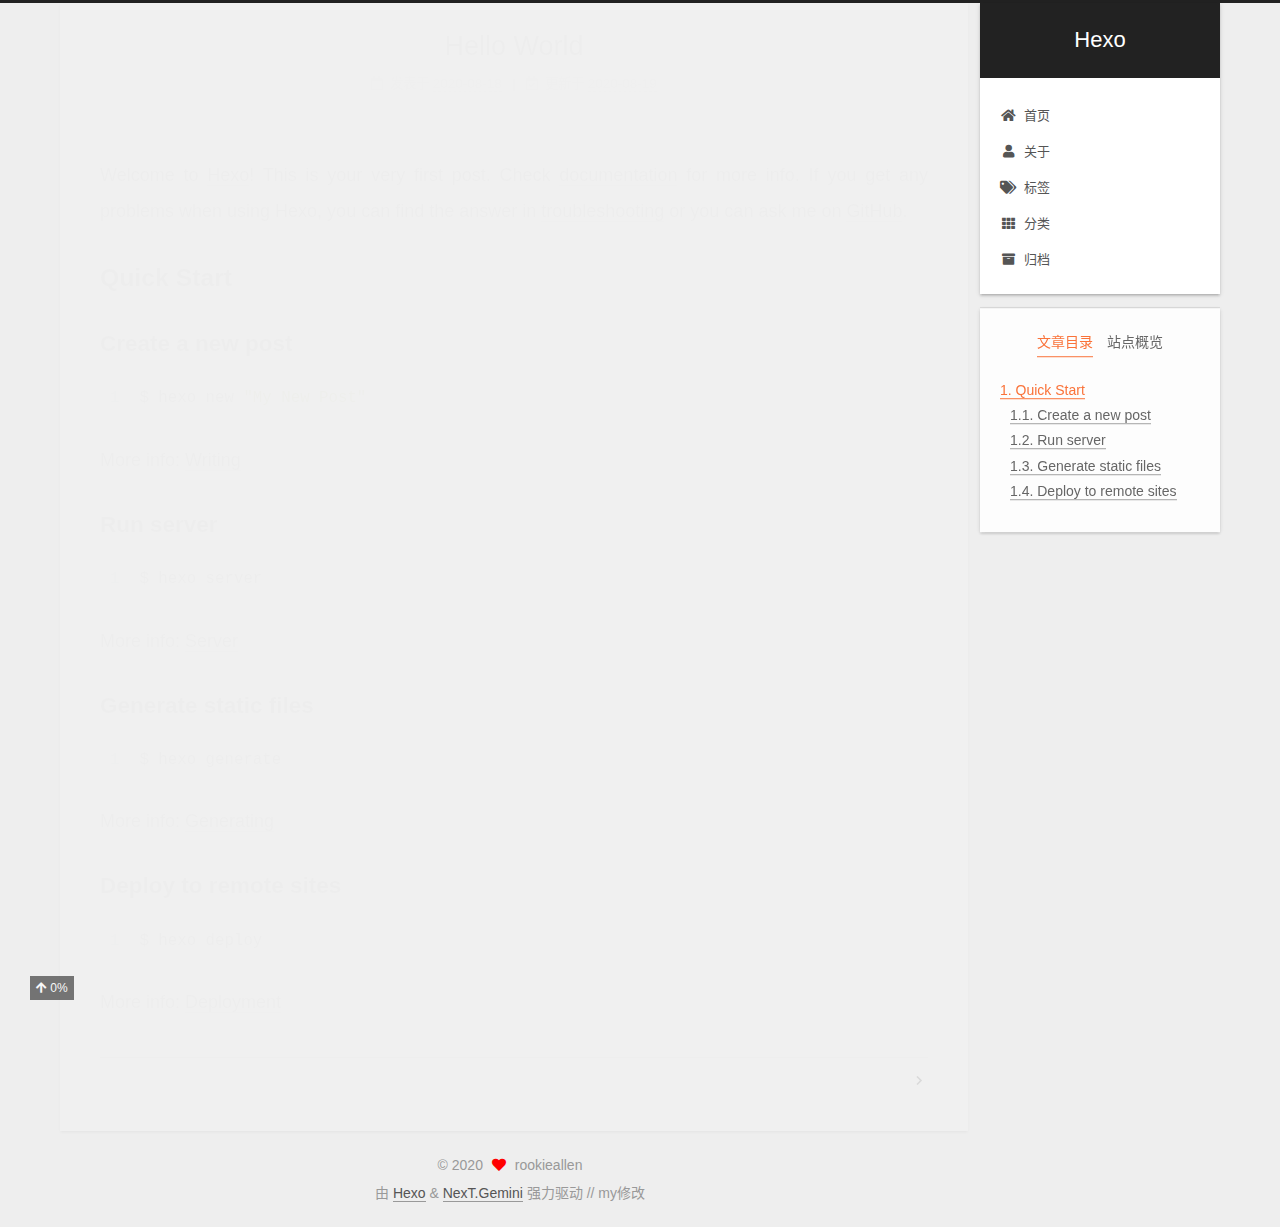
<file: 2020/08/18/hello-world/index.html>
<!DOCTYPE html>
<html lang="zh-CN">
<head>
  <meta charset="UTF-8">
<meta name="viewport" content="width=device-width, initial-scale=1, maximum-scale=2">
<meta name="theme-color" content="#222">
<meta name="generator" content="Hexo 5.0.2">
  <link rel="apple-touch-icon" sizes="180x180" href="/images/apple-touch-icon-next.png">
  <link rel="icon" type="image/png" sizes="32x32" href="/images/favicon-32x32-next.png">
  <link rel="icon" type="image/png" sizes="16x16" href="/images/favicon-16x16-next.png">
  <link rel="mask-icon" href="/images/logo.svg" color="#222">

<link rel="stylesheet" href="/css/main.css">


<link rel="stylesheet" href="/lib/font-awesome/css/all.min.css">

<script id="hexo-configurations">
    var NexT = window.NexT || {};
    var CONFIG = {"hostname":"yoursite.com","root":"/","scheme":"Gemini","version":"7.8.0","exturl":false,"sidebar":{"position":"right","display":"post","padding":18,"offset":12,"onmobile":true},"copycode":{"enable":true,"show_result":true,"style":null},"back2top":{"enable":true,"sidebar":false,"scrollpercent":true},"bookmark":{"enable":false,"color":"#222","save":"auto"},"fancybox":false,"mediumzoom":false,"lazyload":false,"pangu":false,"comments":{"style":"tabs","active":null,"storage":true,"lazyload":false,"nav":null},"algolia":{"hits":{"per_page":10},"labels":{"input_placeholder":"Search for Posts","hits_empty":"We didn't find any results for the search: ${query}","hits_stats":"${hits} results found in ${time} ms"}},"localsearch":{"enable":false,"trigger":"auto","top_n_per_article":1,"unescape":false,"preload":false},"motion":{"enable":true,"async":false,"transition":{"post_block":"fadeIn","post_header":"slideDownIn","post_body":"slideDownIn","coll_header":"slideLeftIn","sidebar":"slideUpIn"}}};
  </script>

  <meta name="description" content="Welcome to Hexo! This is your very first post. Check documentation for more info. If you get any problems when using Hexo, you can find the answer in troubleshooting or you can ask me on GitHub. Quick">
<meta property="og:type" content="article">
<meta property="og:title" content="Hello World">
<meta property="og:url" content="http://yoursite.com/2020/08/18/hello-world/index.html">
<meta property="og:site_name" content="Hexo">
<meta property="og:description" content="Welcome to Hexo! This is your very first post. Check documentation for more info. If you get any problems when using Hexo, you can find the answer in troubleshooting or you can ask me on GitHub. Quick">
<meta property="og:locale" content="zh_CN">
<meta property="article:published_time" content="2020-08-18T10:43:24.486Z">
<meta property="article:modified_time" content="2020-08-19T11:00:17.702Z">
<meta property="article:author" content="rookieallen">
<meta name="twitter:card" content="summary">

<link rel="canonical" href="http://yoursite.com/2020/08/18/hello-world/">


<script id="page-configurations">
  // https://hexo.io/docs/variables.html
  CONFIG.page = {
    sidebar: "",
    isHome : false,
    isPost : true,
    lang   : 'zh-CN'
  };
</script>

  <title>Hello World | Hexo</title>
  






  <noscript>
  <style>
  .use-motion .brand,
  .use-motion .menu-item,
  .sidebar-inner,
  .use-motion .post-block,
  .use-motion .pagination,
  .use-motion .comments,
  .use-motion .post-header,
  .use-motion .post-body,
  .use-motion .collection-header { opacity: initial; }

  .use-motion .site-title,
  .use-motion .site-subtitle {
    opacity: initial;
    top: initial;
  }

  .use-motion .logo-line-before i { left: initial; }
  .use-motion .logo-line-after i { right: initial; }
  </style>
</noscript>

</head>

<body itemscope itemtype="http://schema.org/WebPage">
  <div class="container use-motion">
    <div class="headband"></div>

    <header class="header" itemscope itemtype="http://schema.org/WPHeader">
      <div class="header-inner"><div class="site-brand-container">
  <div class="site-nav-toggle">
    <div class="toggle" aria-label="切换导航栏">
      <span class="toggle-line toggle-line-first"></span>
      <span class="toggle-line toggle-line-middle"></span>
      <span class="toggle-line toggle-line-last"></span>
    </div>
  </div>

  <div class="site-meta">

    <a href="/" class="brand" rel="start">
      <span class="logo-line-before"><i></i></span>
      <h1 class="site-title">Hexo</h1>
      <span class="logo-line-after"><i></i></span>
    </a>
  </div>

  <div class="site-nav-right">
    <div class="toggle popup-trigger">
    </div>
  </div>
</div>




<nav class="site-nav">
  <ul id="menu" class="main-menu menu">
        <li class="menu-item menu-item-home">

    <a href="/" rel="section"><i class="fa fa-home fa-fw"></i>首页</a>

  </li>
        <li class="menu-item menu-item-about">

    <a href="/about/" rel="section"><i class="fa fa-user fa-fw"></i>关于</a>

  </li>
        <li class="menu-item menu-item-tags">

    <a href="/tags/" rel="section"><i class="fa fa-tags fa-fw"></i>标签</a>

  </li>
        <li class="menu-item menu-item-categories">

    <a href="/categories/" rel="section"><i class="fa fa-th fa-fw"></i>分类</a>

  </li>
        <li class="menu-item menu-item-archives">

    <a href="/archives/" rel="section"><i class="fa fa-archive fa-fw"></i>归档</a>

  </li>
  </ul>
</nav>




</div>
    </header>

    
  <div class="back-to-top">
    <i class="fa fa-arrow-up"></i>
    <span>0%</span>
  </div>


    <main class="main">
      <div class="main-inner">
        <div class="content-wrap">
          

          <div class="content post posts-expand">
            

    
  
  
  <article itemscope itemtype="http://schema.org/Article" class="post-block" lang="zh-CN">
    <link itemprop="mainEntityOfPage" href="http://yoursite.com/2020/08/18/hello-world/">

    <span hidden itemprop="author" itemscope itemtype="http://schema.org/Person">
      <meta itemprop="image" content="/images/avatar.gif">
      <meta itemprop="name" content="rookieallen">
      <meta itemprop="description" content="Welcom to my world.">
    </span>

    <span hidden itemprop="publisher" itemscope itemtype="http://schema.org/Organization">
      <meta itemprop="name" content="Hexo">
    </span>
      <header class="post-header">
        <h1 class="post-title" itemprop="name headline">
          Hello World
        </h1>

        <div class="post-meta">
            <span class="post-meta-item">
              <span class="post-meta-item-icon">
                <i class="far fa-calendar"></i>
              </span>
              <span class="post-meta-item-text">发表于</span>

              <time title="创建时间：2020-08-18 18:43:24" itemprop="dateCreated datePublished" datetime="2020-08-18T18:43:24+08:00">2020-08-18</time>
            </span>
              <span class="post-meta-item">
                <span class="post-meta-item-icon">
                  <i class="far fa-calendar-check"></i>
                </span>
                <span class="post-meta-item-text">更新于</span>
                <time title="修改时间：2020-08-19 19:00:17" itemprop="dateModified" datetime="2020-08-19T19:00:17+08:00">2020-08-19</time>
              </span>

          

        </div>
      </header>

    
    
    
    <div class="post-body" itemprop="articleBody">

      
        <p>Welcome to <a target="_blank" rel="noopener external nofollow noreferrer" href="https://hexo.io/">Hexo</a>! This is your very first post. Check <a target="_blank" rel="noopener external nofollow noreferrer" href="https://hexo.io/docs/">documentation</a> for more info. If you get any problems when using Hexo, you can find the answer in <a target="_blank" rel="noopener external nofollow noreferrer" href="https://hexo.io/docs/troubleshooting.html">troubleshooting</a> or you can ask me on <a target="_blank" rel="noopener external nofollow noreferrer" href="https://github.com/hexojs/hexo/issues">GitHub</a>.</p>
<h2 id="Quick-Start"><a href="#Quick-Start" class="headerlink" title="Quick Start"></a>Quick Start</h2><h3 id="Create-a-new-post"><a href="#Create-a-new-post" class="headerlink" title="Create a new post"></a>Create a new post</h3><figure class="highlight bash"><table><tr><td class="gutter"><pre><span class="line">1</span><br></pre></td><td class="code"><pre><span class="line">$ hexo new <span class="string">&quot;My New Post&quot;</span></span><br></pre></td></tr></table></figure>

<p>More info: <a target="_blank" rel="noopener external nofollow noreferrer" href="https://hexo.io/docs/writing.html">Writing</a></p>
<h3 id="Run-server"><a href="#Run-server" class="headerlink" title="Run server"></a>Run server</h3><figure class="highlight bash"><table><tr><td class="gutter"><pre><span class="line">1</span><br></pre></td><td class="code"><pre><span class="line">$ hexo server</span><br></pre></td></tr></table></figure>

<p>More info: <a target="_blank" rel="noopener external nofollow noreferrer" href="https://hexo.io/docs/server.html">Server</a></p>
<h3 id="Generate-static-files"><a href="#Generate-static-files" class="headerlink" title="Generate static files"></a>Generate static files</h3><figure class="highlight bash"><table><tr><td class="gutter"><pre><span class="line">1</span><br></pre></td><td class="code"><pre><span class="line">$ hexo generate</span><br></pre></td></tr></table></figure>

<p>More info: <a target="_blank" rel="noopener external nofollow noreferrer" href="https://hexo.io/docs/generating.html">Generating</a></p>
<h3 id="Deploy-to-remote-sites"><a href="#Deploy-to-remote-sites" class="headerlink" title="Deploy to remote sites"></a>Deploy to remote sites</h3><figure class="highlight bash"><table><tr><td class="gutter"><pre><span class="line">1</span><br></pre></td><td class="code"><pre><span class="line">$ hexo deploy</span><br></pre></td></tr></table></figure>

<p>More info: <a target="_blank" rel="noopener external nofollow noreferrer" href="https://hexo.io/docs/one-command-deployment.html">Deployment</a></p>

    </div>

    
    
    

      <footer class="post-footer">

        


        
    <div class="post-nav">
      <div class="post-nav-item"></div>
      <div class="post-nav-item">
    <a href="/2020/08/18/2020-08-18/" rel="next" title="">
       <i class="fa fa-chevron-right"></i>
    </a></div>
    </div>
      </footer>
    
  </article>
  
  
  



          </div>
          

<script>
  window.addEventListener('tabs:register', () => {
    let { activeClass } = CONFIG.comments;
    if (CONFIG.comments.storage) {
      activeClass = localStorage.getItem('comments_active') || activeClass;
    }
    if (activeClass) {
      let activeTab = document.querySelector(`a[href="#comment-${activeClass}"]`);
      if (activeTab) {
        activeTab.click();
      }
    }
  });
  if (CONFIG.comments.storage) {
    window.addEventListener('tabs:click', event => {
      if (!event.target.matches('.tabs-comment .tab-content .tab-pane')) return;
      let commentClass = event.target.classList[1];
      localStorage.setItem('comments_active', commentClass);
    });
  }
</script>

        </div>
          
  
  <div class="toggle sidebar-toggle">
    <span class="toggle-line toggle-line-first"></span>
    <span class="toggle-line toggle-line-middle"></span>
    <span class="toggle-line toggle-line-last"></span>
  </div>

  <aside class="sidebar">
    <div class="sidebar-inner">

      <ul class="sidebar-nav motion-element">
        <li class="sidebar-nav-toc">
          文章目录
        </li>
        <li class="sidebar-nav-overview">
          站点概览
        </li>
      </ul>

      <!--noindex-->
      <div class="post-toc-wrap sidebar-panel">
          <div class="post-toc motion-element"><ol class="nav"><li class="nav-item nav-level-2"><a class="nav-link" href="#Quick-Start"><span class="nav-number">1.</span> <span class="nav-text">Quick Start</span></a><ol class="nav-child"><li class="nav-item nav-level-3"><a class="nav-link" href="#Create-a-new-post"><span class="nav-number">1.1.</span> <span class="nav-text">Create a new post</span></a></li><li class="nav-item nav-level-3"><a class="nav-link" href="#Run-server"><span class="nav-number">1.2.</span> <span class="nav-text">Run server</span></a></li><li class="nav-item nav-level-3"><a class="nav-link" href="#Generate-static-files"><span class="nav-number">1.3.</span> <span class="nav-text">Generate static files</span></a></li><li class="nav-item nav-level-3"><a class="nav-link" href="#Deploy-to-remote-sites"><span class="nav-number">1.4.</span> <span class="nav-text">Deploy to remote sites</span></a></li></ol></li></ol></div>
      </div>
      <!--/noindex-->

      <div class="site-overview-wrap sidebar-panel">
        <div class="site-author motion-element" itemprop="author" itemscope itemtype="http://schema.org/Person">
  <p class="site-author-name" itemprop="name">rookieallen</p>
  <div class="site-description" itemprop="description">Welcom to my world.</div>
</div>
<div class="site-state-wrap motion-element">
  <nav class="site-state">
      <div class="site-state-item site-state-posts">
          <a href="/archives/">
        
          <span class="site-state-item-count">2</span>
          <span class="site-state-item-name">日志</span>
        </a>
      </div>
  </nav>
</div>
  <div class="links-of-author motion-element">
      <span class="links-of-author-item">
        <a href="https://github.com/Allencpf" title="GitHub → https:&#x2F;&#x2F;github.com&#x2F;Allencpf" rel="noopener external nofollow noreferrer" target="_blank"><i class="fab fa-github fa-fw"></i>GitHub</a>
      </span>
  </div>



      </div>

    </div>
  </aside>
  <div id="sidebar-dimmer"></div>


      </div>
    </main>

    <footer class="footer">
      <div class="footer-inner">
        

        

<div class="copyright">
  
  &copy; 
  <span itemprop="copyrightYear">2020</span>
  <span class="with-love">
    <i class="fa fa-heart"></i>
  </span>
  <span class="author" itemprop="copyrightHolder">rookieallen</span>
</div>
  <div class="powered-by">由 <a href="https://hexo.io/" class="theme-link" rel="noopener external nofollow noreferrer" target="_blank">Hexo</a> & <a href="https://theme-next.org/" class="theme-link" rel="noopener external nofollow noreferrer" target="_blank">NexT.Gemini</a> 强力驱动
  </div>
// my修改
<script>
      var now = new Date(); 
      function createtime() { 
          var grt= new Date("18/08/2020 12:00:00");//此处修改你的建站时间或者网站上线时间 
          now.setTime(now.getTime()+250); 
          days = (now - grt ) / 1000 / 60 / 60 / 24; dnum = Math.floor(days); 
          hours = (now - grt ) / 1000 / 60 / 60 - (24 * dnum); hnum = Math.floor(hours); 
          if(String(hnum).length ==1 ){hnum = "0" + hnum;} minutes = (now - grt ) / 1000 /60 - (24 * 60 * dnum) - (60 * hnum); 
          mnum = Math.floor(minutes); if(String(mnum).length ==1 ){mnum = "0" + mnum;} 
          seconds = (now - grt ) / 1000 - (24 * 60 * 60 * dnum) - (60 * 60 * hnum) - (60 * mnum); 
          snum = Math.round(seconds); if(String(snum).length ==1 ){snum = "0" + snum;} 
          document.getElementById("timeDate").innerHTML = "本站已安全运行 "+dnum+" 天 "; 
          document.getElementById("times").innerHTML = hnum + " 小时 " + mnum + " 分 " + snum + " 秒"; 
      } 
  setInterval("createtime()",250);
  </script>
        








      </div>
    </footer>
  </div>

  
  <script src="/lib/anime.min.js"></script>
  <script src="/lib/velocity/velocity.min.js"></script>
  <script src="/lib/velocity/velocity.ui.min.js"></script>

<script src="/js/utils.js"></script>

<script src="/js/motion.js"></script>


<script src="/js/schemes/pisces.js"></script>


<script src="/js/next-boot.js"></script>




  















  

  

</body>
</html>
</file>
<file: css/main.css>
:root {
  --body-bg-color: #eee;
  --content-bg-color: #fff;
  --card-bg-color: #f5f5f5;
  --text-color: #555;
  --blockquote-color: #666;
  --link-color: #555;
  --link-hover-color: #222;
  --brand-color: #fff;
  --brand-hover-color: #fff;
  --table-row-odd-bg-color: #f9f9f9;
  --table-row-hover-bg-color: #f5f5f5;
  --menu-item-bg-color: #f5f5f5;
  --btn-default-bg: #fff;
  --btn-default-color: #555;
  --btn-default-border-color: #555;
  --btn-default-hover-bg: #222;
  --btn-default-hover-color: #fff;
  --btn-default-hover-border-color: #222;
}
html {
  line-height: 1.15; /* 1 */
  -webkit-text-size-adjust: 100%; /* 2 */
}
body {
  margin: 0;
}
main {
  display: block;
}
h1 {
  font-size: 2em;
  margin: 0.67em 0;
}
hr {
  box-sizing: content-box; /* 1 */
  height: 0; /* 1 */
  overflow: visible; /* 2 */
}
pre {
  font-family: monospace, monospace; /* 1 */
  font-size: 1em; /* 2 */
}
a {
  background: transparent;
}
abbr[title] {
  border-bottom: none; /* 1 */
  text-decoration: underline; /* 2 */
  text-decoration: underline dotted; /* 2 */
}
b,
strong {
  font-weight: bolder;
}
code,
kbd,
samp {
  font-family: monospace, monospace; /* 1 */
  font-size: 1em; /* 2 */
}
small {
  font-size: 80%;
}
sub,
sup {
  font-size: 75%;
  line-height: 0;
  position: relative;
  vertical-align: baseline;
}
sub {
  bottom: -0.25em;
}
sup {
  top: -0.5em;
}
img {
  border-style: none;
}
button,
input,
optgroup,
select,
textarea {
  font-family: inherit; /* 1 */
  font-size: 100%; /* 1 */
  line-height: 1.15; /* 1 */
  margin: 0; /* 2 */
}
button,
input {
/* 1 */
  overflow: visible;
}
button,
select {
/* 1 */
  text-transform: none;
}
button,
[type='button'],
[type='reset'],
[type='submit'] {
  -webkit-appearance: button;
}
button::-moz-focus-inner,
[type='button']::-moz-focus-inner,
[type='reset']::-moz-focus-inner,
[type='submit']::-moz-focus-inner {
  border-style: none;
  padding: 0;
}
button:-moz-focusring,
[type='button']:-moz-focusring,
[type='reset']:-moz-focusring,
[type='submit']:-moz-focusring {
  outline: 1px dotted ButtonText;
}
fieldset {
  padding: 0.35em 0.75em 0.625em;
}
legend {
  box-sizing: border-box; /* 1 */
  color: inherit; /* 2 */
  display: table; /* 1 */
  max-width: 100%; /* 1 */
  padding: 0; /* 3 */
  white-space: normal; /* 1 */
}
progress {
  vertical-align: baseline;
}
textarea {
  overflow: auto;
}
[type='checkbox'],
[type='radio'] {
  box-sizing: border-box; /* 1 */
  padding: 0; /* 2 */
}
[type='number']::-webkit-inner-spin-button,
[type='number']::-webkit-outer-spin-button {
  height: auto;
}
[type='search'] {
  outline-offset: -2px; /* 2 */
  -webkit-appearance: textfield; /* 1 */
}
[type='search']::-webkit-search-decoration {
  -webkit-appearance: none;
}
::-webkit-file-upload-button {
  font: inherit; /* 2 */
  -webkit-appearance: button; /* 1 */
}
details {
  display: block;
}
summary {
  display: list-item;
}
template {
  display: none;
}
[hidden] {
  display: none;
}
::selection {
  background: #262a30;
  color: #eee;
}
html,
body {
  height: 100%;
}
body {
  background: var(--body-bg-color);
  color: var(--text-color);
  font-family: 'Lato', "PingFang SC", "Microsoft YaHei", sans-serif;
  font-size: 1em;
  line-height: 2;
}
@media (max-width: 991px) {
  body {
    padding-left: 0 !important;
    padding-right: 0 !important;
  }
}
h1,
h2,
h3,
h4,
h5,
h6 {
  font-family: 'Lato', "PingFang SC", "Microsoft YaHei", sans-serif;
  font-weight: bold;
  line-height: 1.5;
  margin: 20px 0 15px;
}
h1 {
  font-size: 1.5em;
}
h2 {
  font-size: 1.375em;
}
h3 {
  font-size: 1.25em;
}
h4 {
  font-size: 1.125em;
}
h5 {
  font-size: 1em;
}
h6 {
  font-size: 0.875em;
}
p {
  margin: 0 0 20px 0;
}
a,
span.exturl {
  border-bottom: 1px solid #999;
  color: var(--link-color);
  outline: 0;
  text-decoration: none;
  overflow-wrap: break-word;
  word-wrap: break-word;
  cursor: pointer;
}
a:hover,
span.exturl:hover {
  border-bottom-color: var(--link-hover-color);
  color: var(--link-hover-color);
}
iframe,
img,
video {
  display: block;
  margin-left: auto;
  margin-right: auto;
  max-width: 100%;
}
hr {
  background-image: repeating-linear-gradient(-45deg, #ddd, #ddd 4px, transparent 4px, transparent 8px);
  border: 0;
  height: 3px;
  margin: 40px 0;
}
blockquote {
  border-left: 4px solid #ddd;
  color: var(--blockquote-color);
  margin: 0;
  padding: 0 15px;
}
blockquote cite::before {
  content: '-';
  padding: 0 5px;
}
dt {
  font-weight: bold;
}
dd {
  margin: 0;
  padding: 0;
}
kbd {
  background-color: #f5f5f5;
  background-image: linear-gradient(#eee, #fff, #eee);
  border: 1px solid #ccc;
  border-radius: 0.2em;
  box-shadow: 0.1em 0.1em 0.2em rgba(0,0,0,0.1);
  color: #555;
  font-family: inherit;
  padding: 0.1em 0.3em;
  white-space: nowrap;
}
.table-container {
  overflow: auto;
}
table {
  border-collapse: collapse;
  border-spacing: 0;
  font-size: 0.875em;
  margin: 0 0 20px 0;
  width: 100%;
}
tbody tr:nth-of-type(odd) {
  background: var(--table-row-odd-bg-color);
}
tbody tr:hover {
  background: var(--table-row-hover-bg-color);
}
caption,
th,
td {
  font-weight: normal;
  padding: 8px;
  vertical-align: middle;
}
th,
td {
  border: 1px solid #ddd;
  border-bottom: 3px solid #ddd;
}
th {
  font-weight: 700;
  padding-bottom: 10px;
}
td {
  border-bottom-width: 1px;
}
.btn {
  background: var(--btn-default-bg);
  border: 2px solid var(--btn-default-border-color);
  border-radius: 2px;
  color: var(--btn-default-color);
  display: inline-block;
  font-size: 0.875em;
  line-height: 2;
  padding: 0 20px;
  text-decoration: none;
  transition-property: background-color;
  transition-delay: 0s;
  transition-duration: 0.2s;
  transition-timing-function: ease-in-out;
}
.btn:hover {
  background: var(--btn-default-hover-bg);
  border-color: var(--btn-default-hover-border-color);
  color: var(--btn-default-hover-color);
}
.btn + .btn {
  margin: 0 0 8px 8px;
}
.btn .fa-fw {
  text-align: left;
  width: 1.285714285714286em;
}
.toggle {
  line-height: 0;
}
.toggle .toggle-line {
  background: #fff;
  display: inline-block;
  height: 2px;
  left: 0;
  position: relative;
  top: 0;
  transition: all 0.4s;
  vertical-align: top;
  width: 100%;
}
.toggle .toggle-line:not(:first-child) {
  margin-top: 3px;
}
.toggle.toggle-arrow .toggle-line-first {
  top: 2px;
  transform: rotate(-45deg);
  width: 50%;
}
.toggle.toggle-arrow .toggle-line-middle {
  width: 90%;
}
.toggle.toggle-arrow .toggle-line-last {
  top: -2px;
  transform: rotate(45deg);
  width: 50%;
}
.toggle.toggle-close .toggle-line-first {
  top: 5px;
  transform: rotate(-45deg);
}
.toggle.toggle-close .toggle-line-middle {
  opacity: 0;
}
.toggle.toggle-close .toggle-line-last {
  top: -5px;
  transform: rotate(45deg);
}
.highlight-container {
  position: relative;
}
.highlight-container:hover .copy-btn,
.highlight-container .copy-btn:focus {
  opacity: 1;
}
.copy-btn {
  color: #333;
  cursor: pointer;
  line-height: 1.6;
  opacity: 0;
  padding: 2px 6px;
  position: absolute;
  transition-delay: 0s;
  transition-duration: 0.2s;
  transition-timing-function: ease-in-out;
  background-color: #eee;
  background-image: linear-gradient(#fcfcfc, #eee);
  border: 1px solid #d5d5d5;
  border-radius: 3px;
  font-size: 0.8125em;
  right: 4px;
  top: 8px;
}
.highlight,
pre {
  background: #f7f7f7;
  color: #4d4d4c;
  line-height: 1.6;
  margin: 0 auto 20px;
}
pre,
code {
  font-family: consolas, Menlo, monospace, "PingFang SC", "Microsoft YaHei";
}
code {
  background: #eee;
  border-radius: 3px;
  color: #555;
  padding: 2px 4px;
  overflow-wrap: break-word;
  word-wrap: break-word;
}
.highlight *::selection {
  background: #d6d6d6;
}
.highlight pre {
  border: 0;
  margin: 0;
  padding: 10px 0;
}
.highlight table {
  border: 0;
  margin: 0;
  width: auto;
}
.highlight td {
  border: 0;
  padding: 0;
}
.highlight figcaption {
  background: #eff2f3;
  color: #4d4d4c;
  display: flex;
  font-size: 0.875em;
  justify-content: space-between;
  line-height: 1.2;
  padding: 0.5em;
}
.highlight figcaption a {
  color: #4d4d4c;
}
.highlight figcaption a:hover {
  border-bottom-color: #4d4d4c;
}
.highlight .gutter {
  -moz-user-select: none;
  -ms-user-select: none;
  -webkit-user-select: none;
  user-select: none;
}
.highlight .gutter pre {
  background: #eff2f3;
  color: #869194;
  padding-left: 10px;
  padding-right: 10px;
  text-align: right;
}
.highlight .code pre {
  background: #f7f7f7;
  padding-left: 10px;
  width: 100%;
}
.gist table {
  width: auto;
}
.gist table td {
  border: 0;
}
pre {
  overflow: auto;
  padding: 10px;
}
pre code {
  background: none;
  color: #4d4d4c;
  font-size: 0.875em;
  padding: 0;
  text-shadow: none;
}
pre .deletion {
  background: #fdd;
}
pre .addition {
  background: #dfd;
}
pre .meta {
  color: #eab700;
  -moz-user-select: none;
  -ms-user-select: none;
  -webkit-user-select: none;
  user-select: none;
}
pre .comment {
  color: #8e908c;
}
pre .variable,
pre .attribute,
pre .tag,
pre .name,
pre .regexp,
pre .ruby .constant,
pre .xml .tag .title,
pre .xml .pi,
pre .xml .doctype,
pre .html .doctype,
pre .css .id,
pre .css .class,
pre .css .pseudo {
  color: #c82829;
}
pre .number,
pre .preprocessor,
pre .built_in,
pre .builtin-name,
pre .literal,
pre .params,
pre .constant,
pre .command {
  color: #f5871f;
}
pre .ruby .class .title,
pre .css .rules .attribute,
pre .string,
pre .symbol,
pre .value,
pre .inheritance,
pre .header,
pre .ruby .symbol,
pre .xml .cdata,
pre .special,
pre .formula {
  color: #718c00;
}
pre .title,
pre .css .hexcolor {
  color: #3e999f;
}
pre .function,
pre .python .decorator,
pre .python .title,
pre .ruby .function .title,
pre .ruby .title .keyword,
pre .perl .sub,
pre .javascript .title,
pre .coffeescript .title {
  color: #4271ae;
}
pre .keyword,
pre .javascript .function {
  color: #8959a8;
}
.blockquote-center {
  border-left: none;
  margin: 40px 0;
  padding: 0;
  position: relative;
  text-align: center;
}
.blockquote-center .fa {
  display: block;
  opacity: 0.6;
  position: absolute;
  width: 100%;
}
.blockquote-center .fa-quote-left {
  border-top: 1px solid #ccc;
  text-align: left;
  top: -20px;
}
.blockquote-center .fa-quote-right {
  border-bottom: 1px solid #ccc;
  text-align: right;
  bottom: -20px;
}
.blockquote-center p,
.blockquote-center div {
  text-align: center;
}
.post-body .group-picture img {
  margin: 0 auto;
  padding: 0 3px;
}
.group-picture-row {
  margin-bottom: 6px;
  overflow: hidden;
}
.group-picture-column {
  float: left;
  margin-bottom: 10px;
}
.post-body .label {
  color: #555;
  display: inline;
  padding: 0 2px;
}
.post-body .label.default {
  background: #f0f0f0;
}
.post-body .label.primary {
  background: #efe6f7;
}
.post-body .label.info {
  background: #e5f2f8;
}
.post-body .label.success {
  background: #e7f4e9;
}
.post-body .label.warning {
  background: #fcf6e1;
}
.post-body .label.danger {
  background: #fae8eb;
}
.post-body .tabs {
  margin-bottom: 20px;
}
.post-body .tabs,
.tabs-comment {
  display: block;
  padding-top: 10px;
  position: relative;
}
.post-body .tabs ul.nav-tabs,
.tabs-comment ul.nav-tabs {
  display: flex;
  flex-wrap: wrap;
  margin: 0;
  margin-bottom: -1px;
  padding: 0;
}
@media (max-width: 413px) {
  .post-body .tabs ul.nav-tabs,
  .tabs-comment ul.nav-tabs {
    display: block;
    margin-bottom: 5px;
  }
}
.post-body .tabs ul.nav-tabs li.tab,
.tabs-comment ul.nav-tabs li.tab {
  border-bottom: 1px solid #ddd;
  border-left: 1px solid transparent;
  border-right: 1px solid transparent;
  border-top: 3px solid transparent;
  flex-grow: 1;
  list-style-type: none;
  border-radius: 0 0 0 0;
}
@media (max-width: 413px) {
  .post-body .tabs ul.nav-tabs li.tab,
  .tabs-comment ul.nav-tabs li.tab {
    border-bottom: 1px solid transparent;
    border-left: 3px solid transparent;
    border-right: 1px solid transparent;
    border-top: 1px solid transparent;
  }
}
@media (max-width: 413px) {
  .post-body .tabs ul.nav-tabs li.tab,
  .tabs-comment ul.nav-tabs li.tab {
    border-radius: 0;
  }
}
.post-body .tabs ul.nav-tabs li.tab a,
.tabs-comment ul.nav-tabs li.tab a {
  border-bottom: initial;
  display: block;
  line-height: 1.8;
  outline: 0;
  padding: 0.25em 0.75em;
  text-align: center;
  transition-delay: 0s;
  transition-duration: 0.2s;
  transition-timing-function: ease-out;
}
.post-body .tabs ul.nav-tabs li.tab a i,
.tabs-comment ul.nav-tabs li.tab a i {
  width: 1.285714285714286em;
}
.post-body .tabs ul.nav-tabs li.tab.active,
.tabs-comment ul.nav-tabs li.tab.active {
  border-bottom: 1px solid transparent;
  border-left: 1px solid #ddd;
  border-right: 1px solid #ddd;
  border-top: 3px solid #fc6423;
}
@media (max-width: 413px) {
  .post-body .tabs ul.nav-tabs li.tab.active,
  .tabs-comment ul.nav-tabs li.tab.active {
    border-bottom: 1px solid #ddd;
    border-left: 3px solid #fc6423;
    border-right: 1px solid #ddd;
    border-top: 1px solid #ddd;
  }
}
.post-body .tabs ul.nav-tabs li.tab.active a,
.tabs-comment ul.nav-tabs li.tab.active a {
  color: var(--link-color);
  cursor: default;
}
.post-body .tabs .tab-content .tab-pane,
.tabs-comment .tab-content .tab-pane {
  border: 1px solid #ddd;
  border-top: 0;
  padding: 20px 20px 0 20px;
  border-radius: 0;
}
.post-body .tabs .tab-content .tab-pane:not(.active),
.tabs-comment .tab-content .tab-pane:not(.active) {
  display: none;
}
.post-body .tabs .tab-content .tab-pane.active,
.tabs-comment .tab-content .tab-pane.active {
  display: block;
}
.post-body .tabs .tab-content .tab-pane.active:nth-of-type(1),
.tabs-comment .tab-content .tab-pane.active:nth-of-type(1) {
  border-radius: 0 0 0 0;
}
@media (max-width: 413px) {
  .post-body .tabs .tab-content .tab-pane.active:nth-of-type(1),
  .tabs-comment .tab-content .tab-pane.active:nth-of-type(1) {
    border-radius: 0;
  }
}
.post-body .note {
  border-radius: 3px;
  margin-bottom: 20px;
  padding: 1em;
  position: relative;
  border: 1px solid #eee;
  border-left-width: 5px;
}
.post-body .note h2,
.post-body .note h3,
.post-body .note h4,
.post-body .note h5,
.post-body .note h6 {
  margin-top: 0;
  border-bottom: initial;
  margin-bottom: 0;
  padding-top: 0;
}
.post-body .note p:first-child,
.post-body .note ul:first-child,
.post-body .note ol:first-child,
.post-body .note table:first-child,
.post-body .note pre:first-child,
.post-body .note blockquote:first-child,
.post-body .note img:first-child {
  margin-top: 0;
}
.post-body .note p:last-child,
.post-body .note ul:last-child,
.post-body .note ol:last-child,
.post-body .note table:last-child,
.post-body .note pre:last-child,
.post-body .note blockquote:last-child,
.post-body .note img:last-child {
  margin-bottom: 0;
}
.post-body .note.default {
  border-left-color: #777;
}
.post-body .note.default h2,
.post-body .note.default h3,
.post-body .note.default h4,
.post-body .note.default h5,
.post-body .note.default h6 {
  color: #777;
}
.post-body .note.primary {
  border-left-color: #6f42c1;
}
.post-body .note.primary h2,
.post-body .note.primary h3,
.post-body .note.primary h4,
.post-body .note.primary h5,
.post-body .note.primary h6 {
  color: #6f42c1;
}
.post-body .note.info {
  border-left-color: #428bca;
}
.post-body .note.info h2,
.post-body .note.info h3,
.post-body .note.info h4,
.post-body .note.info h5,
.post-body .note.info h6 {
  color: #428bca;
}
.post-body .note.success {
  border-left-color: #5cb85c;
}
.post-body .note.success h2,
.post-body .note.success h3,
.post-body .note.success h4,
.post-body .note.success h5,
.post-body .note.success h6 {
  color: #5cb85c;
}
.post-body .note.warning {
  border-left-color: #f0ad4e;
}
.post-body .note.warning h2,
.post-body .note.warning h3,
.post-body .note.warning h4,
.post-body .note.warning h5,
.post-body .note.warning h6 {
  color: #f0ad4e;
}
.post-body .note.danger {
  border-left-color: #d9534f;
}
.post-body .note.danger h2,
.post-body .note.danger h3,
.post-body .note.danger h4,
.post-body .note.danger h5,
.post-body .note.danger h6 {
  color: #d9534f;
}
.pagination .prev,
.pagination .next,
.pagination .page-number,
.pagination .space {
  display: inline-block;
  margin: 0 10px;
  padding: 0 11px;
  position: relative;
  top: -1px;
}
@media (max-width: 767px) {
  .pagination .prev,
  .pagination .next,
  .pagination .page-number,
  .pagination .space {
    margin: 0 5px;
  }
}
.pagination {
  border-top: 1px solid #eee;
  margin: 120px 0 0;
  text-align: center;
}
.pagination .prev,
.pagination .next,
.pagination .page-number {
  border-bottom: 0;
  border-top: 1px solid #eee;
  transition-property: border-color;
  transition-delay: 0s;
  transition-duration: 0.2s;
  transition-timing-function: ease-in-out;
}
.pagination .prev:hover,
.pagination .next:hover,
.pagination .page-number:hover {
  border-top-color: #222;
}
.pagination .space {
  margin: 0;
  padding: 0;
}
.pagination .prev {
  margin-left: 0;
}
.pagination .next {
  margin-right: 0;
}
.pagination .page-number.current {
  background: #ccc;
  border-top-color: #ccc;
  color: #fff;
}
@media (max-width: 767px) {
  .pagination {
    border-top: none;
  }
  .pagination .prev,
  .pagination .next,
  .pagination .page-number {
    border-bottom: 1px solid #eee;
    border-top: 0;
    margin-bottom: 10px;
    padding: 0 10px;
  }
  .pagination .prev:hover,
  .pagination .next:hover,
  .pagination .page-number:hover {
    border-bottom-color: #222;
  }
}
.comments {
  margin-top: 60px;
  overflow: hidden;
}
.comment-button-group {
  display: flex;
  flex-wrap: wrap-reverse;
  justify-content: center;
  margin: 1em 0;
}
.comment-button-group .comment-button {
  margin: 0.1em 0.2em;
}
.comment-button-group .comment-button.active {
  background: var(--btn-default-hover-bg);
  border-color: var(--btn-default-hover-border-color);
  color: var(--btn-default-hover-color);
}
.comment-position {
  display: none;
}
.comment-position.active {
  display: block;
}
.tabs-comment {
  background: var(--content-bg-color);
  margin-top: 4em;
  padding-top: 0;
}
.tabs-comment .comments {
  border: 0;
  box-shadow: none;
  margin-top: 0;
  padding-top: 0;
}
.container {
  min-height: 100%;
  position: relative;
}
.main-inner {
  margin: 0 auto;
  width: calc(100% - 20px);
}
@media (min-width: 1200px) {
  .main-inner {
    width: 1160px;
  }
}
@media (min-width: 1600px) {
  .main-inner {
    width: 73%;
  }
}
@media (max-width: 767px) {
  .content-wrap {
    padding: 0 20px;
  }
}
.header {
  background: transparent;
}
.header-inner {
  margin: 0 auto;
  width: calc(100% - 20px);
}
@media (min-width: 1200px) {
  .header-inner {
    width: 1160px;
  }
}
@media (min-width: 1600px) {
  .header-inner {
    width: 73%;
  }
}
.site-brand-container {
  display: flex;
  flex-shrink: 0;
  padding: 0 10px;
}
.headband {
  background: #222;
  height: 3px;
}
.site-meta {
  flex-grow: 1;
  text-align: center;
}
@media (max-width: 767px) {
  .site-meta {
    text-align: center;
  }
}
.brand {
  border-bottom: none;
  color: var(--brand-color);
  display: inline-block;
  line-height: 1.375em;
  padding: 0 40px;
  position: relative;
}
.brand:hover {
  color: var(--brand-hover-color);
}
.site-title {
  font-family: 'Lato', "PingFang SC", "Microsoft YaHei", sans-serif;
  font-size: 1.375em;
  font-weight: normal;
  margin: 0;
}
.site-subtitle {
  color: #ddd;
  font-size: 0.8125em;
  margin: 10px 0;
}
.use-motion .brand {
  opacity: 0;
}
.use-motion .site-title,
.use-motion .site-subtitle,
.use-motion .custom-logo-image {
  opacity: 0;
  position: relative;
  top: -10px;
}
.site-nav-toggle,
.site-nav-right {
  display: none;
}
@media (max-width: 767px) {
  .site-nav-toggle,
  .site-nav-right {
    display: flex;
    flex-direction: column;
    justify-content: center;
  }
}
.site-nav-toggle .toggle,
.site-nav-right .toggle {
  color: var(--text-color);
  padding: 10px;
  width: 22px;
}
.site-nav-toggle .toggle .toggle-line,
.site-nav-right .toggle .toggle-line {
  background: var(--text-color);
  border-radius: 1px;
}
.site-nav {
  display: block;
}
@media (max-width: 767px) {
  .site-nav {
    clear: both;
    display: none;
  }
}
.site-nav.site-nav-on {
  display: block;
}
.menu {
  margin-top: 20px;
  padding-left: 0;
  text-align: center;
}
.menu-item {
  display: inline-block;
  list-style: none;
  margin: 0 10px;
}
@media (max-width: 767px) {
  .menu-item {
    display: block;
    margin-top: 10px;
  }
  .menu-item.menu-item-search {
    display: none;
  }
}
.menu-item a,
.menu-item span.exturl {
  border-bottom: 0;
  display: block;
  font-size: 0.8125em;
  transition-property: border-color;
  transition-delay: 0s;
  transition-duration: 0.2s;
  transition-timing-function: ease-in-out;
}
@media (hover: none) {
  .menu-item a:hover,
  .menu-item span.exturl:hover {
    border-bottom-color: transparent !important;
  }
}
.menu-item .fa,
.menu-item .fab,
.menu-item .far,
.menu-item .fas {
  margin-right: 8px;
}
.menu-item .badge {
  display: inline-block;
  font-weight: bold;
  line-height: 1;
  margin-left: 0.35em;
  margin-top: 0.35em;
  text-align: center;
  white-space: nowrap;
}
@media (max-width: 767px) {
  .menu-item .badge {
    float: right;
    margin-left: 0;
  }
}
.menu-item-active a,
.menu .menu-item a:hover,
.menu .menu-item span.exturl:hover {
  background: var(--menu-item-bg-color);
}
.use-motion .menu-item {
  opacity: 0;
}
.sidebar {
  background: #222;
  bottom: 0;
  box-shadow: inset 0 2px 6px #000;
  position: fixed;
  top: 0;
}
.sidebar-inner {
  color: #999;
  padding: 18px 10px;
  text-align: center;
}
.cc-license {
  margin-top: 10px;
  text-align: center;
}
.cc-license .cc-opacity {
  border-bottom: none;
  opacity: 0.7;
}
.cc-license .cc-opacity:hover {
  opacity: 0.9;
}
.cc-license img {
  display: inline-block;
}
.site-author-image {
  border: 1px solid #eee;
  display: block;
  margin: 0 auto;
  max-width: 120px;
  padding: 2px;
}
.site-author-name {
  color: var(--text-color);
  font-weight: 600;
  margin: 0;
  text-align: center;
}
.site-description {
  color: #999;
  font-size: 0.8125em;
  margin-top: 0;
  text-align: center;
}
.links-of-author {
  margin-top: 15px;
}
.links-of-author a,
.links-of-author span.exturl {
  border-bottom-color: #555;
  display: inline-block;
  font-size: 0.8125em;
  margin-bottom: 10px;
  margin-right: 10px;
  vertical-align: middle;
}
.links-of-author a::before,
.links-of-author span.exturl::before {
  background: #f4ffff;
  border-radius: 50%;
  content: ' ';
  display: inline-block;
  height: 4px;
  margin-right: 3px;
  vertical-align: middle;
  width: 4px;
}
.sidebar-button {
  margin-top: 15px;
}
.sidebar-button a {
  border: 1px solid #fc6423;
  border-radius: 4px;
  color: #fc6423;
  display: inline-block;
  padding: 0 15px;
}
.sidebar-button a .fa,
.sidebar-button a .fab,
.sidebar-button a .far,
.sidebar-button a .fas {
  margin-right: 5px;
}
.sidebar-button a:hover {
  background: #fc6423;
  border: 1px solid #fc6423;
  color: #fff;
}
.sidebar-button a:hover .fa,
.sidebar-button a:hover .fab,
.sidebar-button a:hover .far,
.sidebar-button a:hover .fas {
  color: #fff;
}
.links-of-blogroll {
  font-size: 0.8125em;
  margin-top: 10px;
}
.links-of-blogroll-title {
  font-size: 0.875em;
  font-weight: 600;
  margin-top: 0;
}
.links-of-blogroll-list {
  list-style: none;
  margin: 0;
  padding: 0;
}
#sidebar-dimmer {
  display: none;
}
@media (max-width: 767px) {
  #sidebar-dimmer {
    background: #000;
    display: block;
    height: 100%;
    left: 100%;
    opacity: 0;
    position: fixed;
    top: 0;
    width: 100%;
    z-index: 1100;
  }
  .sidebar-active + #sidebar-dimmer {
    opacity: 0.7;
    transform: translateX(-100%);
    transition: opacity 0.5s;
  }
}
.sidebar-nav {
  margin: 0;
  padding-bottom: 20px;
  padding-left: 0;
}
.sidebar-nav li {
  border-bottom: 1px solid transparent;
  color: var(--text-color);
  cursor: pointer;
  display: inline-block;
  font-size: 0.875em;
}
.sidebar-nav li.sidebar-nav-overview {
  margin-left: 10px;
}
.sidebar-nav li:hover {
  color: #fc6423;
}
.sidebar-nav .sidebar-nav-active {
  border-bottom-color: #fc6423;
  color: #fc6423;
}
.sidebar-nav .sidebar-nav-active:hover {
  color: #fc6423;
}
.sidebar-panel {
  display: none;
  overflow-x: hidden;
  overflow-y: auto;
}
.sidebar-panel-active {
  display: block;
}
.sidebar-toggle {
  background: #222;
  bottom: 45px;
  cursor: pointer;
  height: 14px;
  left: 30px;
  padding: 5px;
  position: fixed;
  width: 14px;
  z-index: 1300;
}
@media (max-width: 991px) {
  .sidebar-toggle {
    left: 20px;
    opacity: 0.8;
  }
}
.sidebar-toggle:hover .toggle-line {
  background: #fc6423;
}
.post-toc {
  font-size: 0.875em;
}
.post-toc ol {
  list-style: none;
  margin: 0;
  padding: 0 2px 5px 10px;
  text-align: left;
}
.post-toc ol > ol {
  padding-left: 0;
}
.post-toc ol a {
  transition-property: all;
  transition-delay: 0s;
  transition-duration: 0.2s;
  transition-timing-function: ease-in-out;
}
.post-toc .nav-item {
  line-height: 1.8;
  overflow: hidden;
  text-overflow: ellipsis;
  white-space: nowrap;
}
.post-toc .nav .nav-child {
  display: none;
}
.post-toc .nav .active > .nav-child {
  display: block;
}
.post-toc .nav .active-current > .nav-child {
  display: block;
}
.post-toc .nav .active-current > .nav-child > .nav-item {
  display: block;
}
.post-toc .nav .active > a {
  border-bottom-color: #fc6423;
  color: #fc6423;
}
.post-toc .nav .active-current > a {
  color: #fc6423;
}
.post-toc .nav .active-current > a:hover {
  color: #fc6423;
}
.site-state {
  display: flex;
  justify-content: center;
  line-height: 1.4;
  margin-top: 10px;
  overflow: hidden;
  text-align: center;
  white-space: nowrap;
}
.site-state-item {
  padding: 0 15px;
}
.site-state-item:not(:first-child) {
  border-left: 1px solid #eee;
}
.site-state-item a {
  border-bottom: none;
}
.site-state-item-count {
  display: block;
  font-size: 1em;
  font-weight: 600;
  text-align: center;
}
.site-state-item-name {
  color: #999;
  font-size: 0.8125em;
}
.footer {
  color: #999;
  font-size: 0.875em;
  padding: 20px 0;
}
.footer.footer-fixed {
  bottom: 0;
  left: 0;
  position: absolute;
  right: 0;
}
.footer-inner {
  box-sizing: border-box;
  margin: 0 auto;
  text-align: center;
  width: calc(100% - 20px);
}
@media (min-width: 1200px) {
  .footer-inner {
    width: 1160px;
  }
}
@media (min-width: 1600px) {
  .footer-inner {
    width: 73%;
  }
}
.languages {
  display: inline-block;
  font-size: 1.125em;
  position: relative;
}
.languages .lang-select-label span {
  margin: 0 0.5em;
}
.languages .lang-select {
  height: 100%;
  left: 0;
  opacity: 0;
  position: absolute;
  top: 0;
  width: 100%;
}
.with-love {
  color: #ff0000;
  display: inline-block;
  margin: 0 5px;
}
.powered-by,
.theme-info {
  display: inline-block;
}
@-moz-keyframes iconAnimate {
  0%, 100% {
    transform: scale(1);
  }
  10%, 30% {
    transform: scale(0.9);
  }
  20%, 40%, 60%, 80% {
    transform: scale(1.1);
  }
  50%, 70% {
    transform: scale(1.1);
  }
}
@-webkit-keyframes iconAnimate {
  0%, 100% {
    transform: scale(1);
  }
  10%, 30% {
    transform: scale(0.9);
  }
  20%, 40%, 60%, 80% {
    transform: scale(1.1);
  }
  50%, 70% {
    transform: scale(1.1);
  }
}
@-o-keyframes iconAnimate {
  0%, 100% {
    transform: scale(1);
  }
  10%, 30% {
    transform: scale(0.9);
  }
  20%, 40%, 60%, 80% {
    transform: scale(1.1);
  }
  50%, 70% {
    transform: scale(1.1);
  }
}
@keyframes iconAnimate {
  0%, 100% {
    transform: scale(1);
  }
  10%, 30% {
    transform: scale(0.9);
  }
  20%, 40%, 60%, 80% {
    transform: scale(1.1);
  }
  50%, 70% {
    transform: scale(1.1);
  }
}
.back-to-top {
  font-size: 12px;
  text-align: center;
  transition-delay: 0s;
  transition-duration: 0.2s;
  transition-timing-function: ease-in-out;
}
.back-to-top {
  background: #222;
  bottom: -100px;
  box-sizing: border-box;
  color: #fff;
  cursor: pointer;
  left: 30px;
  opacity: 0.6;
  padding: 0 6px;
  position: fixed;
  transition-property: bottom;
  z-index: 1300;
  width: initial;
}
.back-to-top:hover {
  color: #fc6423;
}
.back-to-top.back-to-top-on {
  bottom: 30px;
}
@media (max-width: 991px) {
  .back-to-top {
    left: 20px;
    opacity: 0.8;
  }
}
.post-body {
  font-family: 'Lato', "PingFang SC", "Microsoft YaHei", sans-serif;
  overflow-wrap: break-word;
  word-wrap: break-word;
}
@media (min-width: 1200px) {
  .post-body {
    font-size: 1.125em;
  }
}
.post-body .exturl .fa {
  font-size: 0.875em;
  margin-left: 4px;
}
.post-body .image-caption,
.post-body .figure .caption {
  color: #999;
  font-size: 0.875em;
  font-weight: bold;
  line-height: 1;
  margin: -20px auto 15px;
  text-align: center;
}
.post-sticky-flag {
  display: inline-block;
  transform: rotate(30deg);
}
.post-button {
  margin-top: 40px;
  text-align: center;
}
.use-motion .post-block,
.use-motion .pagination,
.use-motion .comments {
  opacity: 0;
}
.use-motion .post-header {
  opacity: 0;
}
.use-motion .post-body {
  opacity: 0;
}
.use-motion .collection-header {
  opacity: 0;
}
.posts-collapse {
  margin-left: 35px;
  position: relative;
}
@media (max-width: 767px) {
  .posts-collapse {
    margin-left: 0px;
    margin-right: 0px;
  }
}
.posts-collapse .collection-title {
  font-size: 1.125em;
  position: relative;
}
.posts-collapse .collection-title::before {
  background: #999;
  border: 1px solid #fff;
  border-radius: 50%;
  content: ' ';
  height: 10px;
  left: 0;
  margin-left: -6px;
  margin-top: -4px;
  position: absolute;
  top: 50%;
  width: 10px;
}
.posts-collapse .collection-year {
  font-size: 1.5em;
  font-weight: bold;
  margin: 60px 0;
  position: relative;
}
.posts-collapse .collection-year::before {
  background: #bbb;
  border-radius: 50%;
  content: ' ';
  height: 8px;
  left: 0;
  margin-left: -4px;
  margin-top: -4px;
  position: absolute;
  top: 50%;
  width: 8px;
}
.posts-collapse .collection-header {
  display: block;
  margin: 0 0 0 20px;
}
.posts-collapse .collection-header small {
  color: #bbb;
  margin-left: 5px;
}
.posts-collapse .post-header {
  border-bottom: 1px dashed #ccc;
  margin: 30px 0;
  padding-left: 15px;
  position: relative;
  transition-property: border;
  transition-delay: 0s;
  transition-duration: 0.2s;
  transition-timing-function: ease-in-out;
}
.posts-collapse .post-header::before {
  background: #bbb;
  border: 1px solid #fff;
  border-radius: 50%;
  content: ' ';
  height: 6px;
  left: 0;
  margin-left: -4px;
  position: absolute;
  top: 0.75em;
  transition-property: background;
  width: 6px;
  transition-delay: 0s;
  transition-duration: 0.2s;
  transition-timing-function: ease-in-out;
}
.posts-collapse .post-header:hover {
  border-bottom-color: #666;
}
.posts-collapse .post-header:hover::before {
  background: #222;
}
.posts-collapse .post-meta {
  display: inline;
  font-size: 0.75em;
  margin-right: 10px;
}
.posts-collapse .post-title {
  display: inline;
}
.posts-collapse .post-title a,
.posts-collapse .post-title span.exturl {
  border-bottom: none;
  color: var(--link-color);
}
.posts-collapse .post-title .fa-external-link-alt {
  font-size: 0.875em;
  margin-left: 5px;
}
.posts-collapse::before {
  background: #f5f5f5;
  content: ' ';
  height: 100%;
  left: 0;
  margin-left: -2px;
  position: absolute;
  top: 1.25em;
  width: 4px;
}
.post-eof {
  background: #ccc;
  height: 1px;
  margin: 80px auto 60px;
  text-align: center;
  width: 8%;
}
.post-block:last-of-type .post-eof {
  display: none;
}
.content {
  padding-top: 40px;
}
@media (min-width: 992px) {
  .post-body {
    text-align: justify;
  }
}
@media (max-width: 991px) {
  .post-body {
    text-align: justify;
  }
}
.post-body h1,
.post-body h2,
.post-body h3,
.post-body h4,
.post-body h5,
.post-body h6 {
  padding-top: 10px;
}
.post-body h1 .header-anchor,
.post-body h2 .header-anchor,
.post-body h3 .header-anchor,
.post-body h4 .header-anchor,
.post-body h5 .header-anchor,
.post-body h6 .header-anchor {
  border-bottom-style: none;
  color: #ccc;
  float: right;
  margin-left: 10px;
  visibility: hidden;
}
.post-body h1 .header-anchor:hover,
.post-body h2 .header-anchor:hover,
.post-body h3 .header-anchor:hover,
.post-body h4 .header-anchor:hover,
.post-body h5 .header-anchor:hover,
.post-body h6 .header-anchor:hover {
  color: inherit;
}
.post-body h1:hover .header-anchor,
.post-body h2:hover .header-anchor,
.post-body h3:hover .header-anchor,
.post-body h4:hover .header-anchor,
.post-body h5:hover .header-anchor,
.post-body h6:hover .header-anchor {
  visibility: visible;
}
.post-body iframe,
.post-body img,
.post-body video {
  margin-bottom: 20px;
}
.post-body .video-container {
  height: 0;
  margin-bottom: 20px;
  overflow: hidden;
  padding-top: 75%;
  position: relative;
  width: 100%;
}
.post-body .video-container iframe,
.post-body .video-container object,
.post-body .video-container embed {
  height: 100%;
  left: 0;
  margin: 0;
  position: absolute;
  top: 0;
  width: 100%;
}
.post-gallery {
  align-items: center;
  display: grid;
  grid-gap: 10px;
  grid-template-columns: 1fr 1fr 1fr;
  margin-bottom: 20px;
}
@media (max-width: 767px) {
  .post-gallery {
    grid-template-columns: 1fr 1fr;
  }
}
.post-gallery a {
  border: 0;
}
.post-gallery img {
  margin: 0;
}
.posts-expand .post-header {
  font-size: 1.125em;
}
.posts-expand .post-title {
  font-size: 1.5em;
  font-weight: normal;
  margin: initial;
  text-align: center;
  overflow-wrap: break-word;
  word-wrap: break-word;
}
.posts-expand .post-title-link {
  border-bottom: none;
  color: var(--link-color);
  display: inline-block;
  position: relative;
  vertical-align: top;
}
.posts-expand .post-title-link::before {
  background: var(--link-color);
  bottom: 0;
  content: '';
  height: 2px;
  left: 0;
  position: absolute;
  transform: scaleX(0);
  visibility: hidden;
  width: 100%;
  transition-delay: 0s;
  transition-duration: 0.2s;
  transition-timing-function: ease-in-out;
}
.posts-expand .post-title-link:hover::before {
  transform: scaleX(1);
  visibility: visible;
}
.posts-expand .post-title-link .fa-external-link-alt {
  font-size: 0.875em;
  margin-left: 5px;
}
.posts-expand .post-meta {
  color: #999;
  font-family: 'Lato', "PingFang SC", "Microsoft YaHei", sans-serif;
  font-size: 0.75em;
  margin: 3px 0 60px 0;
  text-align: center;
}
.posts-expand .post-meta .post-description {
  font-size: 0.875em;
  margin-top: 2px;
}
.posts-expand .post-meta time {
  border-bottom: 1px dashed #999;
  cursor: pointer;
}
.post-meta .post-meta-item + .post-meta-item::before {
  content: '|';
  margin: 0 0.5em;
}
.post-meta-divider {
  margin: 0 0.5em;
}
.post-meta-item-icon {
  margin-right: 3px;
}
@media (max-width: 991px) {
  .post-meta-item-icon {
    display: inline-block;
  }
}
@media (max-width: 991px) {
  .post-meta-item-text {
    display: none;
  }
}
.post-nav {
  border-top: 1px solid #eee;
  display: flex;
  justify-content: space-between;
  margin-top: 15px;
  padding: 10px 5px 0;
}
.post-nav-item {
  flex: 1;
}
.post-nav-item a {
  border-bottom: none;
  display: block;
  font-size: 0.875em;
  line-height: 1.6;
  position: relative;
}
.post-nav-item a:active {
  top: 2px;
}
.post-nav-item .fa {
  font-size: 0.75em;
}
.post-nav-item:first-child {
  margin-right: 15px;
}
.post-nav-item:first-child .fa {
  margin-right: 5px;
}
.post-nav-item:last-child {
  margin-left: 15px;
  text-align: right;
}
.post-nav-item:last-child .fa {
  margin-left: 5px;
}
.rtl.post-body p,
.rtl.post-body a,
.rtl.post-body h1,
.rtl.post-body h2,
.rtl.post-body h3,
.rtl.post-body h4,
.rtl.post-body h5,
.rtl.post-body h6,
.rtl.post-body li,
.rtl.post-body ul,
.rtl.post-body ol {
  direction: rtl;
  font-family: UKIJ Ekran;
}
.rtl.post-title {
  font-family: UKIJ Ekran;
}
.post-tags {
  margin-top: 40px;
  text-align: center;
}
.post-tags a {
  display: inline-block;
  font-size: 0.8125em;
}
.post-tags a:not(:last-child) {
  margin-right: 10px;
}
.post-widgets {
  border-top: 1px solid #eee;
  margin-top: 15px;
  text-align: center;
}
.wp_rating {
  height: 20px;
  line-height: 20px;
  margin-top: 10px;
  padding-top: 6px;
  text-align: center;
}
.social-like {
  display: flex;
  font-size: 0.875em;
  justify-content: center;
  text-align: center;
}
.reward-container {
  margin: 20px auto;
  padding: 10px 0;
  text-align: center;
  width: 90%;
}
.reward-container button {
  background: transparent;
  border: 1px solid #fc6423;
  border-radius: 0;
  color: #fc6423;
  cursor: pointer;
  line-height: 2;
  outline: 0;
  padding: 0 15px;
  vertical-align: text-top;
}
.reward-container button:hover {
  background: #fc6423;
  border: 1px solid transparent;
  color: #fa9366;
}
#qr {
  padding-top: 20px;
}
#qr a {
  border: 0;
}
#qr img {
  display: inline-block;
  margin: 0.8em 2em 0 2em;
  max-width: 100%;
  width: 180px;
}
#qr p {
  text-align: center;
}
.category-all-page .category-all-title {
  text-align: center;
}
.category-all-page .category-all {
  margin-top: 20px;
}
.category-all-page .category-list {
  list-style: none;
  margin: 0;
  padding: 0;
}
.category-all-page .category-list-item {
  margin: 5px 10px;
}
.category-all-page .category-list-count {
  color: #bbb;
}
.category-all-page .category-list-count::before {
  content: ' (';
  display: inline;
}
.category-all-page .category-list-count::after {
  content: ') ';
  display: inline;
}
.category-all-page .category-list-child {
  padding-left: 10px;
}
.event-list {
  padding: 0;
}
.event-list hr {
  background: #222;
  margin: 20px 0 45px 0;
}
.event-list hr::after {
  background: #222;
  color: #fff;
  content: 'NOW';
  display: inline-block;
  font-weight: bold;
  padding: 0 5px;
  text-align: right;
}
.event-list .event {
  background: #222;
  margin: 20px 0;
  min-height: 40px;
  padding: 15px 0 15px 10px;
}
.event-list .event .event-summary {
  color: #fff;
  margin: 0;
  padding-bottom: 3px;
}
.event-list .event .event-summary::before {
  animation: dot-flash 1s alternate infinite ease-in-out;
  color: #fff;
  content: '\f111';
  display: inline-block;
  font-size: 10px;
  margin-right: 25px;
  vertical-align: middle;
  font-family: 'Font Awesome 5 Free';
  font-weight: 900;
}
.event-list .event .event-relative-time {
  color: #bbb;
  display: inline-block;
  font-size: 12px;
  font-weight: normal;
  padding-left: 12px;
}
.event-list .event .event-details {
  color: #fff;
  display: block;
  line-height: 18px;
  margin-left: 56px;
  padding-bottom: 6px;
  padding-top: 3px;
  text-indent: -24px;
}
.event-list .event .event-details::before {
  color: #fff;
  display: inline-block;
  margin-right: 9px;
  text-align: center;
  text-indent: 0;
  width: 14px;
  font-family: 'Font Awesome 5 Free';
  font-weight: 900;
}
.event-list .event .event-details.event-location::before {
  content: '\f041';
}
.event-list .event .event-details.event-duration::before {
  content: '\f017';
}
.event-list .event-past {
  background: #f5f5f5;
}
.event-list .event-past .event-summary,
.event-list .event-past .event-details {
  color: #bbb;
  opacity: 0.9;
}
.event-list .event-past .event-summary::before,
.event-list .event-past .event-details::before {
  animation: none;
  color: #bbb;
}
@-moz-keyframes dot-flash {
  from {
    opacity: 1;
    transform: scale(1);
  }
  to {
    opacity: 0;
    transform: scale(0.8);
  }
}
@-webkit-keyframes dot-flash {
  from {
    opacity: 1;
    transform: scale(1);
  }
  to {
    opacity: 0;
    transform: scale(0.8);
  }
}
@-o-keyframes dot-flash {
  from {
    opacity: 1;
    transform: scale(1);
  }
  to {
    opacity: 0;
    transform: scale(0.8);
  }
}
@keyframes dot-flash {
  from {
    opacity: 1;
    transform: scale(1);
  }
  to {
    opacity: 0;
    transform: scale(0.8);
  }
}
ul.breadcrumb {
  font-size: 0.75em;
  list-style: none;
  margin: 1em 0;
  padding: 0 2em;
  text-align: center;
}
ul.breadcrumb li {
  display: inline;
}
ul.breadcrumb li + li::before {
  content: '/\00a0';
  font-weight: normal;
  padding: 0.5em;
}
ul.breadcrumb li + li:last-child {
  font-weight: bold;
}
.tag-cloud {
  text-align: center;
}
.tag-cloud a {
  display: inline-block;
  margin: 10px;
}
.tag-cloud a:hover {
  color: var(--link-hover-color) !important;
}
.header {
  margin: 0 auto;
  position: relative;
  width: calc(100% - 20px);
}
@media (min-width: 1200px) {
  .header {
    width: 1160px;
  }
}
@media (min-width: 1600px) {
  .header {
    width: 73%;
  }
}
@media (max-width: 991px) {
  .header {
    width: auto;
  }
}
.header-inner {
  background: var(--content-bg-color);
  border-radius: initial;
  box-shadow: 0 2px 2px 0 rgba(0,0,0,0.12), 0 3px 1px -2px rgba(0,0,0,0.06), 0 1px 5px 0 rgba(0,0,0,0.12);
  overflow: hidden;
  padding: 0;
  position: absolute;
  top: 0;
  width: 240px;
}
@media (min-width: 1200px) {
  .header-inner {
    width: 240px;
  }
}
@media (max-width: 991px) {
  .header-inner {
    border-radius: initial;
    position: relative;
    width: auto;
  }
}
.main-inner {
  align-items: flex-start;
  display: flex;
  justify-content: space-between;
}
@media (max-width: 991px) {
  .main-inner {
    width: auto;
  }
}
.content-wrap {
  background: var(--content-bg-color);
  border-radius: initial;
  box-shadow: 0 2px 2px 0 rgba(0,0,0,0.12), 0 3px 1px -2px rgba(0,0,0,0.06), 0 1px 5px 0 rgba(0,0,0,0.12);
  box-sizing: border-box;
  padding: 40px;
  width: calc(100% - 252px);
}
@media (max-width: 991px) {
  .content-wrap {
    border-radius: initial;
    padding: 20px;
    width: 100%;
  }
}
.header-inner {
  right: 0;
}
.book-mark-link {
  left: 30px;
}
.footer-inner {
  padding-right: 260px;
}
@media (max-width: 991px) {
  .footer-inner {
    padding-left: 0;
    padding-right: 0;
    width: auto;
  }
}
.site-brand-container {
  background: #222;
}
@media (max-width: 991px) {
  .site-brand-container {
    box-shadow: 0 0 16px rgba(0,0,0,0.5);
  }
}
.site-meta {
  padding: 20px 0;
}
.brand {
  padding: 0;
}
.site-subtitle {
  margin: 10px 10px 0;
}
.custom-logo-image {
  margin-top: 20px;
}
@media (max-width: 991px) {
  .custom-logo-image {
    display: none;
  }
}
@media (min-width: 768px) and (max-width: 991px) {
  .site-nav-toggle,
  .site-nav-right {
    display: flex;
    flex-direction: column;
    justify-content: center;
  }
}
.site-nav-toggle .toggle,
.site-nav-right .toggle {
  color: #fff;
}
.site-nav-toggle .toggle .toggle-line,
.site-nav-right .toggle .toggle-line {
  background: #fff;
}
@media (min-width: 768px) and (max-width: 991px) {
  .site-nav {
    display: none;
  }
}
.menu .menu-item {
  display: block;
  margin: 0;
}
.menu .menu-item a,
.menu .menu-item span.exturl {
  padding: 5px 20px;
  position: relative;
  text-align: left;
  transition-property: background-color;
}
@media (max-width: 991px) {
  .menu .menu-item.menu-item-search {
    display: none;
  }
}
.menu .menu-item .badge {
  background: #ccc;
  border-radius: 10px;
  color: #fff;
  float: right;
  padding: 2px 5px;
  text-shadow: 1px 1px 0 rgba(0,0,0,0.1);
  vertical-align: middle;
}
.main-menu .menu-item-active a::after {
  background: #bbb;
  border-radius: 50%;
  content: ' ';
  height: 6px;
  margin-top: -3px;
  position: absolute;
  right: 15px;
  top: 50%;
  width: 6px;
}
.sub-menu {
  background: var(--content-bg-color);
  border-bottom: 1px solid #ddd;
  margin: 0;
  padding: 6px 0;
}
.sub-menu .menu-item {
  display: inline-block;
}
.sub-menu .menu-item a,
.sub-menu .menu-item span.exturl {
  background: transparent;
  margin: 5px 10px;
  padding: initial;
}
.sub-menu .menu-item a:hover,
.sub-menu .menu-item span.exturl:hover {
  background: transparent;
  color: #fc6423;
}
.sub-menu .menu-item-active a {
  border-bottom-color: #fc6423;
  color: #fc6423;
}
.sub-menu .menu-item-active a:hover {
  border-bottom-color: #fc6423;
}
.sidebar {
  background: var(--body-bg-color);
  box-shadow: none;
  margin-top: 100%;
  position: static;
  width: 240px;
}
@media (max-width: 991px) {
  .sidebar {
    display: none;
  }
}
.sidebar-toggle {
  display: none;
}
.sidebar-inner {
  background: var(--content-bg-color);
  border-radius: initial;
  box-shadow: 0 2px 2px 0 rgba(0,0,0,0.12), 0 3px 1px -2px rgba(0,0,0,0.06), 0 1px 5px 0 rgba(0,0,0,0.12), 0 -1px 0.5px 0 rgba(0,0,0,0.09);
  box-sizing: border-box;
  color: var(--text-color);
  width: 240px;
  opacity: 0;
}
.sidebar-inner.affix {
  position: fixed;
  top: 12px;
}
.sidebar-inner.affix-bottom {
  position: absolute;
}
.site-state-item {
  padding: 0 10px;
}
.sidebar-button {
  border-bottom: 1px dotted #ccc;
  border-top: 1px dotted #ccc;
  margin-top: 10px;
  text-align: center;
}
.sidebar-button a {
  border: 0;
  color: #fc6423;
  display: block;
}
.sidebar-button a:hover {
  background: none;
  border: 0;
  color: #e34603;
}
.sidebar-button a:hover .fa,
.sidebar-button a:hover .fab,
.sidebar-button a:hover .far,
.sidebar-button a:hover .fas {
  color: #e34603;
}
.links-of-author {
  display: flex;
  flex-wrap: wrap;
  margin-top: 10px;
  justify-content: center;
}
.links-of-author-item {
  margin: 5px 0 0;
  width: 50%;
}
.links-of-author-item a,
.links-of-author-item span.exturl {
  box-sizing: border-box;
  display: inline-block;
  margin-bottom: 0;
  margin-right: 0;
  max-width: 216px;
  overflow: hidden;
  padding: 0 5px;
  text-overflow: ellipsis;
  white-space: nowrap;
}
.links-of-author-item a,
.links-of-author-item span.exturl {
  border-bottom: none;
  display: block;
  text-decoration: none;
}
.links-of-author-item a::before,
.links-of-author-item span.exturl::before {
  display: none;
}
.links-of-author-item a:hover,
.links-of-author-item span.exturl:hover {
  background: var(--body-bg-color);
  border-radius: 4px;
}
.links-of-author-item .fa,
.links-of-author-item .fab,
.links-of-author-item .far,
.links-of-author-item .fas {
  margin-right: 2px;
}
.links-of-blogroll-item {
  padding: 0;
}
.content-wrap {
  background: initial;
  box-shadow: initial;
  padding: initial;
}
.post-block {
  background: var(--content-bg-color);
  border-radius: initial;
  box-shadow: 0 2px 2px 0 rgba(0,0,0,0.12), 0 3px 1px -2px rgba(0,0,0,0.06), 0 1px 5px 0 rgba(0,0,0,0.12);
  padding: 40px;
}
.post-block + .post-block {
  border-radius: initial;
  box-shadow: 0 2px 2px 0 rgba(0,0,0,0.12), 0 3px 1px -2px rgba(0,0,0,0.06), 0 1px 5px 0 rgba(0,0,0,0.12), 0 -1px 0.5px 0 rgba(0,0,0,0.09);
  margin-top: 12px;
}
.comments {
  background: var(--content-bg-color);
  border-radius: initial;
  box-shadow: 0 2px 2px 0 rgba(0,0,0,0.12), 0 3px 1px -2px rgba(0,0,0,0.06), 0 1px 5px 0 rgba(0,0,0,0.12), 0 -1px 0.5px 0 rgba(0,0,0,0.09);
  margin-top: 12px;
  padding: 40px;
}
.tabs-comment {
  margin-top: 1em;
}
.content {
  padding-top: initial;
}
.post-eof {
  display: none;
}
.pagination {
  background: var(--content-bg-color);
  border-radius: initial;
  border-top: initial;
  box-shadow: 0 2px 2px 0 rgba(0,0,0,0.12), 0 3px 1px -2px rgba(0,0,0,0.06), 0 1px 5px 0 rgba(0,0,0,0.12), 0 -1px 0.5px 0 rgba(0,0,0,0.09);
  margin: 12px 0 0;
  padding: 10px 0 10px;
}
.pagination .prev,
.pagination .next,
.pagination .page-number {
  margin-bottom: initial;
  top: initial;
}
.main {
  padding-bottom: initial;
}
.footer {
  bottom: auto;
}
.sub-menu {
  border-bottom: initial;
  box-shadow: 0 2px 2px 0 rgba(0,0,0,0.12), 0 3px 1px -2px rgba(0,0,0,0.06), 0 1px 5px 0 rgba(0,0,0,0.12);
}
.sub-menu + .content .post-block {
  box-shadow: 0 2px 2px 0 rgba(0,0,0,0.12), 0 3px 1px -2px rgba(0,0,0,0.06), 0 1px 5px 0 rgba(0,0,0,0.12), 0 -1px 0.5px 0 rgba(0,0,0,0.09);
  margin-top: 12px;
}
@media (min-width: 768px) and (max-width: 991px) {
  .sub-menu + .content .post-block {
    margin-top: 10px;
  }
}
@media (max-width: 767px) {
  .sub-menu + .content .post-block {
    margin-top: 8px;
  }
}
.post-body h1,
.post-body h2 {
  border-bottom: 1px solid #eee;
}
.post-body h3 {
  border-bottom: 1px dotted #eee;
}
@media (min-width: 768px) and (max-width: 991px) {
  .content-wrap {
    padding: 10px;
  }
  .posts-expand .post-button {
    margin-top: 20px;
  }
  .post-block {
    border-radius: initial;
    box-shadow: 0 2px 2px 0 rgba(0,0,0,0.12), 0 3px 1px -2px rgba(0,0,0,0.06), 0 1px 5px 0 rgba(0,0,0,0.12), 0 -1px 0.5px 0 rgba(0,0,0,0.09);
    padding: 20px;
  }
  .post-block + .post-block {
    margin-top: 10px;
  }
  .comments {
    margin-top: 10px;
    padding: 10px 20px;
  }
  .pagination {
    margin: 10px 0 0;
  }
}
@media (max-width: 767px) {
  .content-wrap {
    padding: 8px;
  }
  .posts-expand .post-button {
    margin: 12px 0;
  }
  .post-block {
    border-radius: initial;
    box-shadow: 0 2px 2px 0 rgba(0,0,0,0.12), 0 3px 1px -2px rgba(0,0,0,0.06), 0 1px 5px 0 rgba(0,0,0,0.12), 0 -1px 0.5px 0 rgba(0,0,0,0.09);
    min-height: auto;
    padding: 12px;
  }
  .post-block + .post-block {
    margin-top: 8px;
  }
  .comments {
    margin-top: 8px;
    padding: 10px 12px;
  }
  .pagination {
    margin: 8px 0 0;
  }
}
</file>
